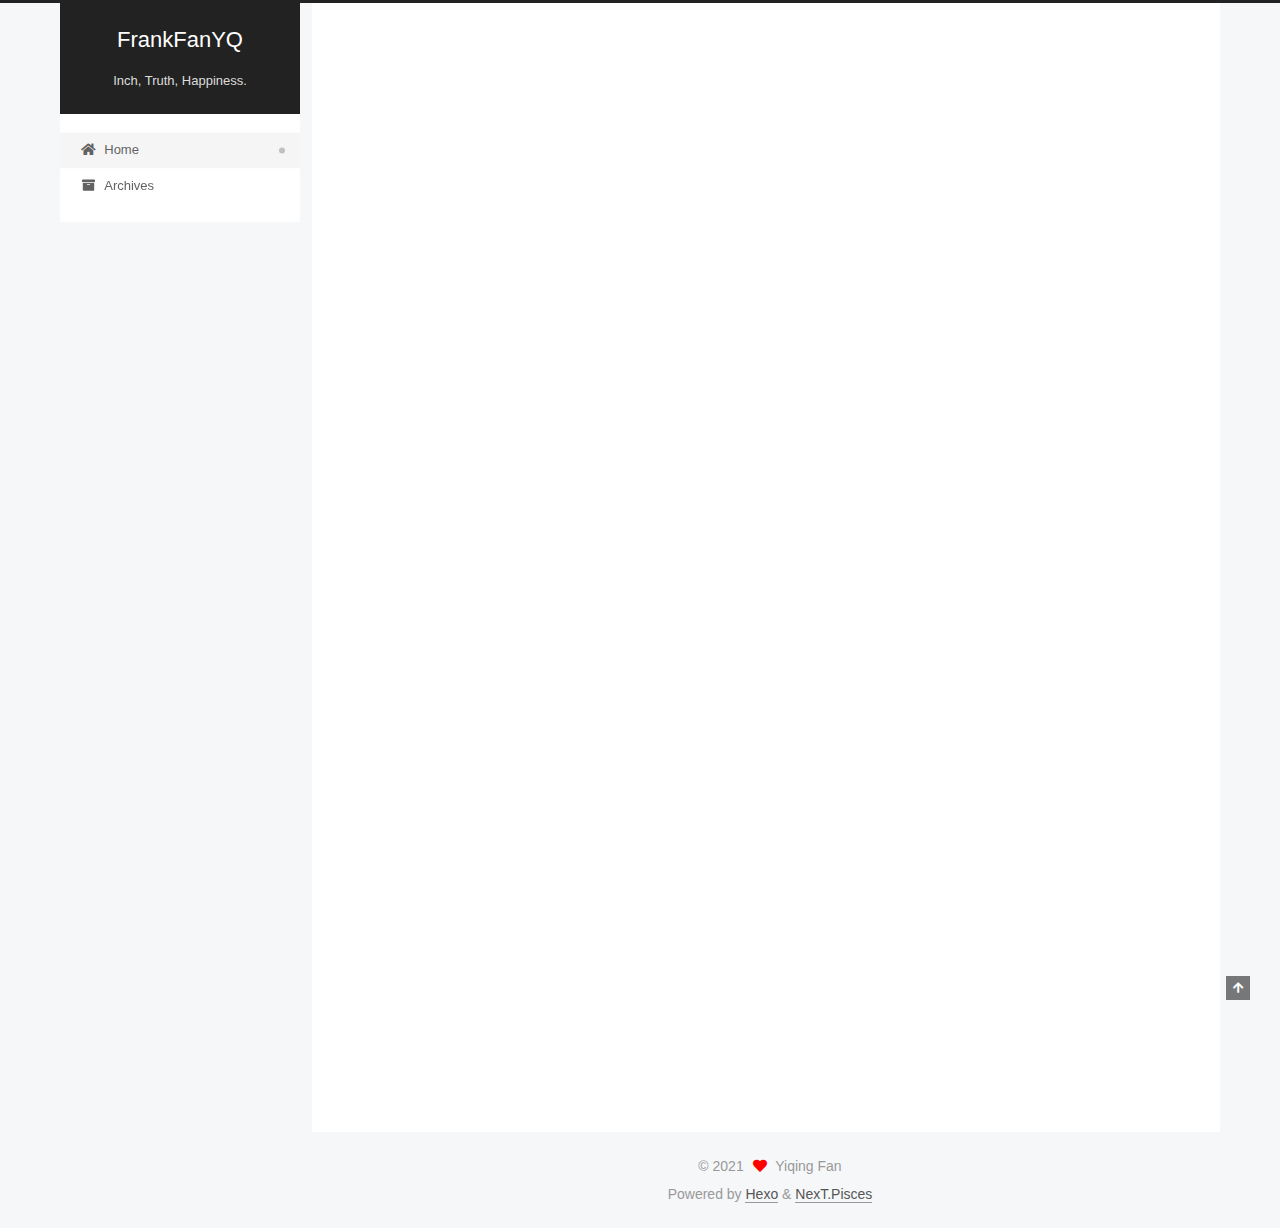
<file: index.html>
<!DOCTYPE html>
<html lang="en">
<head>
  <meta charset="UTF-8">
<meta name="viewport" content="width=device-width, initial-scale=1, maximum-scale=2">
<meta name="theme-color" content="#222">
<meta name="generator" content="Hexo 5.3.0">
  <link rel="apple-touch-icon" sizes="180x180" href="/images/apple-touch-icon-next.png">
  <link rel="icon" type="image/png" sizes="32x32" href="/images/favicon-32x32-next.png">
  <link rel="icon" type="image/png" sizes="16x16" href="/images/favicon-16x16-next.png">
  <link rel="mask-icon" href="/images/logo.svg" color="#222">

<link rel="stylesheet" href="/css/main.css">


<link rel="stylesheet" href="/lib/font-awesome/css/all.min.css">

<script id="hexo-configurations">
    var NexT = window.NexT || {};
    var CONFIG = {"hostname":"frankfanyq.github.io","root":"/","scheme":"Pisces","version":"7.8.0","exturl":false,"sidebar":{"position":"left","display":"post","padding":18,"offset":12,"onmobile":false},"copycode":{"enable":false,"show_result":false,"style":null},"back2top":{"enable":true,"sidebar":false,"scrollpercent":false},"bookmark":{"enable":false,"color":"#222","save":"auto"},"fancybox":false,"mediumzoom":false,"lazyload":false,"pangu":false,"comments":{"style":"tabs","active":null,"storage":true,"lazyload":false,"nav":null},"algolia":{"hits":{"per_page":10},"labels":{"input_placeholder":"Search for Posts","hits_empty":"We didn't find any results for the search: ${query}","hits_stats":"${hits} results found in ${time} ms"}},"localsearch":{"enable":false,"trigger":"auto","top_n_per_article":1,"unescape":false,"preload":false},"motion":{"enable":true,"async":false,"transition":{"post_block":"fadeIn","post_header":"slideDownIn","post_body":"slideDownIn","coll_header":"slideLeftIn","sidebar":"slideUpIn"}}};
  </script>

  <meta name="description" content="ECE Senior @ UM-SJTU JI">
<meta property="og:type" content="website">
<meta property="og:title" content="FrankFanYQ">
<meta property="og:url" content="https://frankfanyq.github.io/index.html">
<meta property="og:site_name" content="FrankFanYQ">
<meta property="og:description" content="ECE Senior @ UM-SJTU JI">
<meta property="og:locale" content="en_US">
<meta property="article:author" content="Yiqing Fan">
<meta name="twitter:card" content="summary">

<link rel="canonical" href="https://frankfanyq.github.io/">


<script id="page-configurations">
  // https://hexo.io/docs/variables.html
  CONFIG.page = {
    sidebar: "",
    isHome : true,
    isPost : false,
    lang   : 'en'
  };
</script>

  <title>FrankFanYQ</title>
  






  <noscript>
  <style>
  .use-motion .brand,
  .use-motion .menu-item,
  .sidebar-inner,
  .use-motion .post-block,
  .use-motion .pagination,
  .use-motion .comments,
  .use-motion .post-header,
  .use-motion .post-body,
  .use-motion .collection-header { opacity: initial; }

  .use-motion .site-title,
  .use-motion .site-subtitle {
    opacity: initial;
    top: initial;
  }

  .use-motion .logo-line-before i { left: initial; }
  .use-motion .logo-line-after i { right: initial; }
  </style>
</noscript>

</head>

<body itemscope itemtype="http://schema.org/WebPage">
  <div class="container use-motion">
    <div class="headband"></div>

    <header class="header" itemscope itemtype="http://schema.org/WPHeader">
      <div class="header-inner"><div class="site-brand-container">
  <div class="site-nav-toggle">
    <div class="toggle" aria-label="Toggle navigation bar">
      <span class="toggle-line toggle-line-first"></span>
      <span class="toggle-line toggle-line-middle"></span>
      <span class="toggle-line toggle-line-last"></span>
    </div>
  </div>

  <div class="site-meta">

    <a href="/" class="brand" rel="start">
      <span class="logo-line-before"><i></i></span>
      <h1 class="site-title">FrankFanYQ</h1>
      <span class="logo-line-after"><i></i></span>
    </a>
      <p class="site-subtitle" itemprop="description">Inch, Truth, Happiness.</p>
  </div>

  <div class="site-nav-right">
    <div class="toggle popup-trigger">
    </div>
  </div>
</div>




<nav class="site-nav">
  <ul id="menu" class="main-menu menu">
        <li class="menu-item menu-item-home">

    <a href="/" rel="section"><i class="fa fa-home fa-fw"></i>Home</a>

  </li>
        <li class="menu-item menu-item-archives">

    <a href="/archives/" rel="section"><i class="fa fa-archive fa-fw"></i>Archives</a>

  </li>
  </ul>
</nav>




</div>
    </header>

    
  <div class="back-to-top">
    <i class="fa fa-arrow-up"></i>
    <span>0%</span>
  </div>


    <main class="main">
      <div class="main-inner">
        <div class="content-wrap">
          

          <div class="content index posts-expand">
            
      
  
  
  <article itemscope itemtype="http://schema.org/Article" class="post-block" lang="en">
    <link itemprop="mainEntityOfPage" href="https://frankfanyq.github.io/2021/02/03/hello-world/">

    <span hidden itemprop="author" itemscope itemtype="http://schema.org/Person">
      <meta itemprop="image" content="/images/avatar.jpg">
      <meta itemprop="name" content="Yiqing Fan">
      <meta itemprop="description" content="ECE Senior @ UM-SJTU JI">
    </span>

    <span hidden itemprop="publisher" itemscope itemtype="http://schema.org/Organization">
      <meta itemprop="name" content="FrankFanYQ">
    </span>
      <header class="post-header">
        <h2 class="post-title" itemprop="name headline">
          
            <a href="/2021/02/03/hello-world/" class="post-title-link" itemprop="url">Hello World</a>
        </h2>

        <div class="post-meta">
            <span class="post-meta-item">
              <span class="post-meta-item-icon">
                <i class="far fa-calendar"></i>
              </span>
              <span class="post-meta-item-text">Posted on</span>

              <time title="Created: 2021-02-03 22:07:03" itemprop="dateCreated datePublished" datetime="2021-02-03T22:07:03+08:00">2021-02-03</time>
            </span>

          

        </div>
      </header>

    
    
    
    <div class="post-body" itemprop="articleBody">

      
          <p>Welcome to <a target="_blank" rel="noopener" href="https://hexo.io/">Hexo</a>! This is your very first post. Check <a target="_blank" rel="noopener" href="https://hexo.io/docs/">documentation</a> for more info. If you get any problems when using Hexo, you can find the answer in <a target="_blank" rel="noopener" href="https://hexo.io/docs/troubleshooting.html">troubleshooting</a> or you can ask me on <a target="_blank" rel="noopener" href="https://github.com/hexojs/hexo/issues">GitHub</a>.</p>
<h2 id="Quick-Start"><a href="#Quick-Start" class="headerlink" title="Quick Start"></a>Quick Start</h2><h3 id="Create-a-new-post"><a href="#Create-a-new-post" class="headerlink" title="Create a new post"></a>Create a new post</h3><figure class="highlight bash"><table><tr><td class="gutter"><pre><span class="line">1</span><br></pre></td><td class="code"><pre><span class="line">$ hexo new <span class="string">&quot;My New Post&quot;</span></span><br></pre></td></tr></table></figure>
<p>More info: <a target="_blank" rel="noopener" href="https://hexo.io/docs/writing.html">Writing</a></p>
<h3 id="Run-server"><a href="#Run-server" class="headerlink" title="Run server"></a>Run server</h3><figure class="highlight bash"><table><tr><td class="gutter"><pre><span class="line">1</span><br></pre></td><td class="code"><pre><span class="line">$ hexo server</span><br></pre></td></tr></table></figure>
<p>More info: <a target="_blank" rel="noopener" href="https://hexo.io/docs/server.html">Server</a></p>
<h3 id="Generate-static-files"><a href="#Generate-static-files" class="headerlink" title="Generate static files"></a>Generate static files</h3><figure class="highlight bash"><table><tr><td class="gutter"><pre><span class="line">1</span><br></pre></td><td class="code"><pre><span class="line">$ hexo generate</span><br></pre></td></tr></table></figure>
<p>More info: <a target="_blank" rel="noopener" href="https://hexo.io/docs/generating.html">Generating</a></p>
<h3 id="Deploy-to-remote-sites"><a href="#Deploy-to-remote-sites" class="headerlink" title="Deploy to remote sites"></a>Deploy to remote sites</h3><figure class="highlight bash"><table><tr><td class="gutter"><pre><span class="line">1</span><br></pre></td><td class="code"><pre><span class="line">$ hexo deploy</span><br></pre></td></tr></table></figure>
<p>More info: <a target="_blank" rel="noopener" href="https://hexo.io/docs/one-command-deployment.html">Deployment</a></p>

      
    </div>

    
    
    
      <footer class="post-footer">
        <div class="post-eof"></div>
      </footer>
  </article>
  
  
  


  



          </div>
          

<script>
  window.addEventListener('tabs:register', () => {
    let { activeClass } = CONFIG.comments;
    if (CONFIG.comments.storage) {
      activeClass = localStorage.getItem('comments_active') || activeClass;
    }
    if (activeClass) {
      let activeTab = document.querySelector(`a[href="#comment-${activeClass}"]`);
      if (activeTab) {
        activeTab.click();
      }
    }
  });
  if (CONFIG.comments.storage) {
    window.addEventListener('tabs:click', event => {
      if (!event.target.matches('.tabs-comment .tab-content .tab-pane')) return;
      let commentClass = event.target.classList[1];
      localStorage.setItem('comments_active', commentClass);
    });
  }
</script>

        </div>
          
  
  <div class="toggle sidebar-toggle">
    <span class="toggle-line toggle-line-first"></span>
    <span class="toggle-line toggle-line-middle"></span>
    <span class="toggle-line toggle-line-last"></span>
  </div>

  <aside class="sidebar">
    <div class="sidebar-inner">

      <ul class="sidebar-nav motion-element">
        <li class="sidebar-nav-toc">
          Table of Contents
        </li>
        <li class="sidebar-nav-overview">
          Overview
        </li>
      </ul>

      <!--noindex-->
      <div class="post-toc-wrap sidebar-panel">
      </div>
      <!--/noindex-->

      <div class="site-overview-wrap sidebar-panel">
        <div class="site-author motion-element" itemprop="author" itemscope itemtype="http://schema.org/Person">
    <img class="site-author-image" itemprop="image" alt="Yiqing Fan"
      src="/images/avatar.jpg">
  <p class="site-author-name" itemprop="name">Yiqing Fan</p>
  <div class="site-description" itemprop="description">ECE Senior @ UM-SJTU JI</div>
</div>
<div class="site-state-wrap motion-element">
  <nav class="site-state">
      <div class="site-state-item site-state-posts">
          <a href="/archives/">
        
          <span class="site-state-item-count">1</span>
          <span class="site-state-item-name">posts</span>
        </a>
      </div>
  </nav>
</div>
  <div class="links-of-author motion-element">
      <span class="links-of-author-item">
        <a href="https://github.com/frankfanyq" title="GitHub → https:&#x2F;&#x2F;github.com&#x2F;frankfanyq" rel="noopener" target="_blank"><i class="fab fa-github fa-fw"></i>GitHub</a>
      </span>
      <span class="links-of-author-item">
        <a href="mailto:fyq990508@sjtu.edu.cn" title="E-Mail → mailto:fyq990508@sjtu.edu.cn" rel="noopener" target="_blank"><i class="fa fa-envelope fa-fw"></i>E-Mail</a>
      </span>
  </div>



      </div>

    </div>
  </aside>
  <div id="sidebar-dimmer"></div>


      </div>
    </main>

    <footer class="footer">
      <div class="footer-inner">
        

        

<div class="copyright">
  
  &copy; 
  <span itemprop="copyrightYear">2021</span>
  <span class="with-love">
    <i class="fa fa-heart"></i>
  </span>
  <span class="author" itemprop="copyrightHolder">Yiqing Fan</span>
</div>
  <div class="powered-by">Powered by <a href="https://hexo.io/" class="theme-link" rel="noopener" target="_blank">Hexo</a> & <a href="https://pisces.theme-next.org/" class="theme-link" rel="noopener" target="_blank">NexT.Pisces</a>
  </div>

        








      </div>
    </footer>
  </div>

  
  <script src="/lib/anime.min.js"></script>
  <script src="/lib/velocity/velocity.min.js"></script>
  <script src="/lib/velocity/velocity.ui.min.js"></script>

<script src="/js/utils.js"></script>

<script src="/js/motion.js"></script>


<script src="/js/schemes/pisces.js"></script>


<script src="/js/next-boot.js"></script>




  















  

  

</body>
</html>
</file>
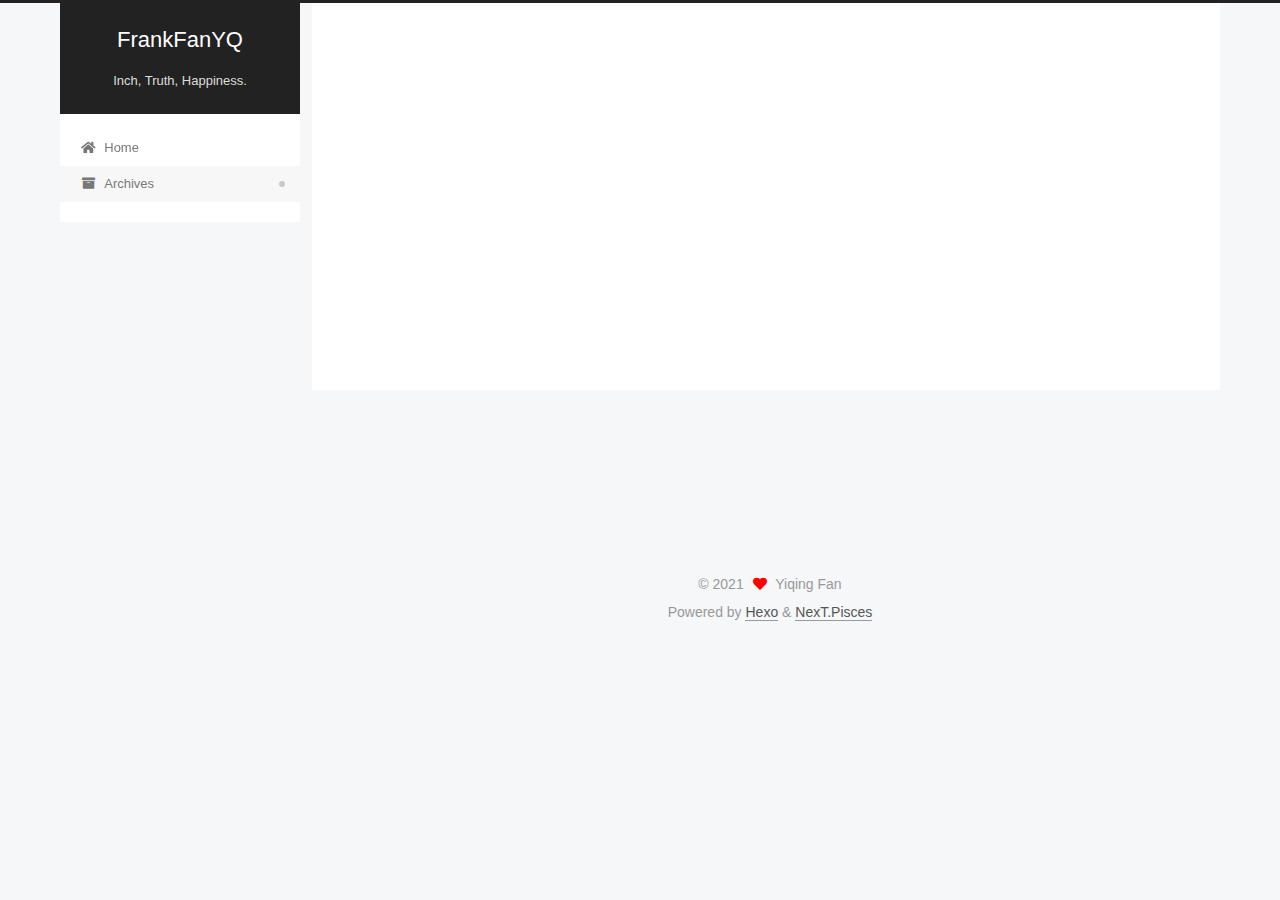
<file: archives/index.html>
<!DOCTYPE html>
<html lang="en">
<head>
  <meta charset="UTF-8">
<meta name="viewport" content="width=device-width, initial-scale=1, maximum-scale=2">
<meta name="theme-color" content="#222">
<meta name="generator" content="Hexo 5.3.0">
  <link rel="apple-touch-icon" sizes="180x180" href="/images/apple-touch-icon-next.png">
  <link rel="icon" type="image/png" sizes="32x32" href="/images/favicon-32x32-next.png">
  <link rel="icon" type="image/png" sizes="16x16" href="/images/favicon-16x16-next.png">
  <link rel="mask-icon" href="/images/logo.svg" color="#222">

<link rel="stylesheet" href="/css/main.css">


<link rel="stylesheet" href="/lib/font-awesome/css/all.min.css">

<script id="hexo-configurations">
    var NexT = window.NexT || {};
    var CONFIG = {"hostname":"frankfanyq.github.io","root":"/","scheme":"Pisces","version":"7.8.0","exturl":false,"sidebar":{"position":"left","display":"post","padding":18,"offset":12,"onmobile":false},"copycode":{"enable":false,"show_result":false,"style":null},"back2top":{"enable":true,"sidebar":false,"scrollpercent":false},"bookmark":{"enable":false,"color":"#222","save":"auto"},"fancybox":false,"mediumzoom":false,"lazyload":false,"pangu":false,"comments":{"style":"tabs","active":null,"storage":true,"lazyload":false,"nav":null},"algolia":{"hits":{"per_page":10},"labels":{"input_placeholder":"Search for Posts","hits_empty":"We didn't find any results for the search: ${query}","hits_stats":"${hits} results found in ${time} ms"}},"localsearch":{"enable":false,"trigger":"auto","top_n_per_article":1,"unescape":false,"preload":false},"motion":{"enable":true,"async":false,"transition":{"post_block":"fadeIn","post_header":"slideDownIn","post_body":"slideDownIn","coll_header":"slideLeftIn","sidebar":"slideUpIn"}}};
  </script>

  <meta name="description" content="ECE Senior @ UM-SJTU JI">
<meta property="og:type" content="website">
<meta property="og:title" content="FrankFanYQ">
<meta property="og:url" content="https://frankfanyq.github.io/archives/index.html">
<meta property="og:site_name" content="FrankFanYQ">
<meta property="og:description" content="ECE Senior @ UM-SJTU JI">
<meta property="og:locale" content="en_US">
<meta property="article:author" content="Yiqing Fan">
<meta name="twitter:card" content="summary">

<link rel="canonical" href="https://frankfanyq.github.io/archives/">


<script id="page-configurations">
  // https://hexo.io/docs/variables.html
  CONFIG.page = {
    sidebar: "",
    isHome : false,
    isPost : false,
    lang   : 'en'
  };
</script>

  <title>Archive | FrankFanYQ</title>
  






  <noscript>
  <style>
  .use-motion .brand,
  .use-motion .menu-item,
  .sidebar-inner,
  .use-motion .post-block,
  .use-motion .pagination,
  .use-motion .comments,
  .use-motion .post-header,
  .use-motion .post-body,
  .use-motion .collection-header { opacity: initial; }

  .use-motion .site-title,
  .use-motion .site-subtitle {
    opacity: initial;
    top: initial;
  }

  .use-motion .logo-line-before i { left: initial; }
  .use-motion .logo-line-after i { right: initial; }
  </style>
</noscript>

</head>

<body itemscope itemtype="http://schema.org/WebPage">
  <div class="container use-motion">
    <div class="headband"></div>

    <header class="header" itemscope itemtype="http://schema.org/WPHeader">
      <div class="header-inner"><div class="site-brand-container">
  <div class="site-nav-toggle">
    <div class="toggle" aria-label="Toggle navigation bar">
      <span class="toggle-line toggle-line-first"></span>
      <span class="toggle-line toggle-line-middle"></span>
      <span class="toggle-line toggle-line-last"></span>
    </div>
  </div>

  <div class="site-meta">

    <a href="/" class="brand" rel="start">
      <span class="logo-line-before"><i></i></span>
      <h1 class="site-title">FrankFanYQ</h1>
      <span class="logo-line-after"><i></i></span>
    </a>
      <p class="site-subtitle" itemprop="description">Inch, Truth, Happiness.</p>
  </div>

  <div class="site-nav-right">
    <div class="toggle popup-trigger">
    </div>
  </div>
</div>




<nav class="site-nav">
  <ul id="menu" class="main-menu menu">
        <li class="menu-item menu-item-home">

    <a href="/" rel="section"><i class="fa fa-home fa-fw"></i>Home</a>

  </li>
        <li class="menu-item menu-item-archives">

    <a href="/archives/" rel="section"><i class="fa fa-archive fa-fw"></i>Archives</a>

  </li>
  </ul>
</nav>




</div>
    </header>

    
  <div class="back-to-top">
    <i class="fa fa-arrow-up"></i>
    <span>0%</span>
  </div>


    <main class="main">
      <div class="main-inner">
        <div class="content-wrap">
          

          <div class="content archive">
            

  
  
  
  <div class="post-block">
    <div class="posts-collapse">
      <div class="collection-title">
        <span class="collection-header">Um..! 1 post. Keep on posting.</span>
      </div>

      
    <div class="collection-year">
      <span class="collection-header">2021</span>
    </div>

  <article itemscope itemtype="http://schema.org/Article">
    <header class="post-header">

      <div class="post-meta">
        <time itemprop="dateCreated"
              datetime="2021-02-03T22:07:03+08:00"
              content="2021-02-03">
          02-03
        </time>
      </div>

      <div class="post-title">
          <a class="post-title-link" href="/2021/02/03/hello-world/" itemprop="url">
            <span itemprop="name">Hello World</span>
          </a>
      </div>

    </header>
  </article>


    </div>
  </div>
  
  
  

  



          </div>
          

<script>
  window.addEventListener('tabs:register', () => {
    let { activeClass } = CONFIG.comments;
    if (CONFIG.comments.storage) {
      activeClass = localStorage.getItem('comments_active') || activeClass;
    }
    if (activeClass) {
      let activeTab = document.querySelector(`a[href="#comment-${activeClass}"]`);
      if (activeTab) {
        activeTab.click();
      }
    }
  });
  if (CONFIG.comments.storage) {
    window.addEventListener('tabs:click', event => {
      if (!event.target.matches('.tabs-comment .tab-content .tab-pane')) return;
      let commentClass = event.target.classList[1];
      localStorage.setItem('comments_active', commentClass);
    });
  }
</script>

        </div>
          
  
  <div class="toggle sidebar-toggle">
    <span class="toggle-line toggle-line-first"></span>
    <span class="toggle-line toggle-line-middle"></span>
    <span class="toggle-line toggle-line-last"></span>
  </div>

  <aside class="sidebar">
    <div class="sidebar-inner">

      <ul class="sidebar-nav motion-element">
        <li class="sidebar-nav-toc">
          Table of Contents
        </li>
        <li class="sidebar-nav-overview">
          Overview
        </li>
      </ul>

      <!--noindex-->
      <div class="post-toc-wrap sidebar-panel">
      </div>
      <!--/noindex-->

      <div class="site-overview-wrap sidebar-panel">
        <div class="site-author motion-element" itemprop="author" itemscope itemtype="http://schema.org/Person">
    <img class="site-author-image" itemprop="image" alt="Yiqing Fan"
      src="/images/avatar.jpg">
  <p class="site-author-name" itemprop="name">Yiqing Fan</p>
  <div class="site-description" itemprop="description">ECE Senior @ UM-SJTU JI</div>
</div>
<div class="site-state-wrap motion-element">
  <nav class="site-state">
      <div class="site-state-item site-state-posts">
          <a href="/archives/">
        
          <span class="site-state-item-count">1</span>
          <span class="site-state-item-name">posts</span>
        </a>
      </div>
  </nav>
</div>
  <div class="links-of-author motion-element">
      <span class="links-of-author-item">
        <a href="https://github.com/frankfanyq" title="GitHub → https:&#x2F;&#x2F;github.com&#x2F;frankfanyq" rel="noopener" target="_blank"><i class="fab fa-github fa-fw"></i>GitHub</a>
      </span>
      <span class="links-of-author-item">
        <a href="mailto:fyq990508@sjtu.edu.cn" title="E-Mail → mailto:fyq990508@sjtu.edu.cn" rel="noopener" target="_blank"><i class="fa fa-envelope fa-fw"></i>E-Mail</a>
      </span>
  </div>



      </div>

    </div>
  </aside>
  <div id="sidebar-dimmer"></div>


      </div>
    </main>

    <footer class="footer">
      <div class="footer-inner">
        

        

<div class="copyright">
  
  &copy; 
  <span itemprop="copyrightYear">2021</span>
  <span class="with-love">
    <i class="fa fa-heart"></i>
  </span>
  <span class="author" itemprop="copyrightHolder">Yiqing Fan</span>
</div>
  <div class="powered-by">Powered by <a href="https://hexo.io/" class="theme-link" rel="noopener" target="_blank">Hexo</a> & <a href="https://pisces.theme-next.org/" class="theme-link" rel="noopener" target="_blank">NexT.Pisces</a>
  </div>

        








      </div>
    </footer>
  </div>

  
  <script src="/lib/anime.min.js"></script>
  <script src="/lib/velocity/velocity.min.js"></script>
  <script src="/lib/velocity/velocity.ui.min.js"></script>

<script src="/js/utils.js"></script>

<script src="/js/motion.js"></script>


<script src="/js/schemes/pisces.js"></script>


<script src="/js/next-boot.js"></script>




  















  

  

</body>
</html>
</file>
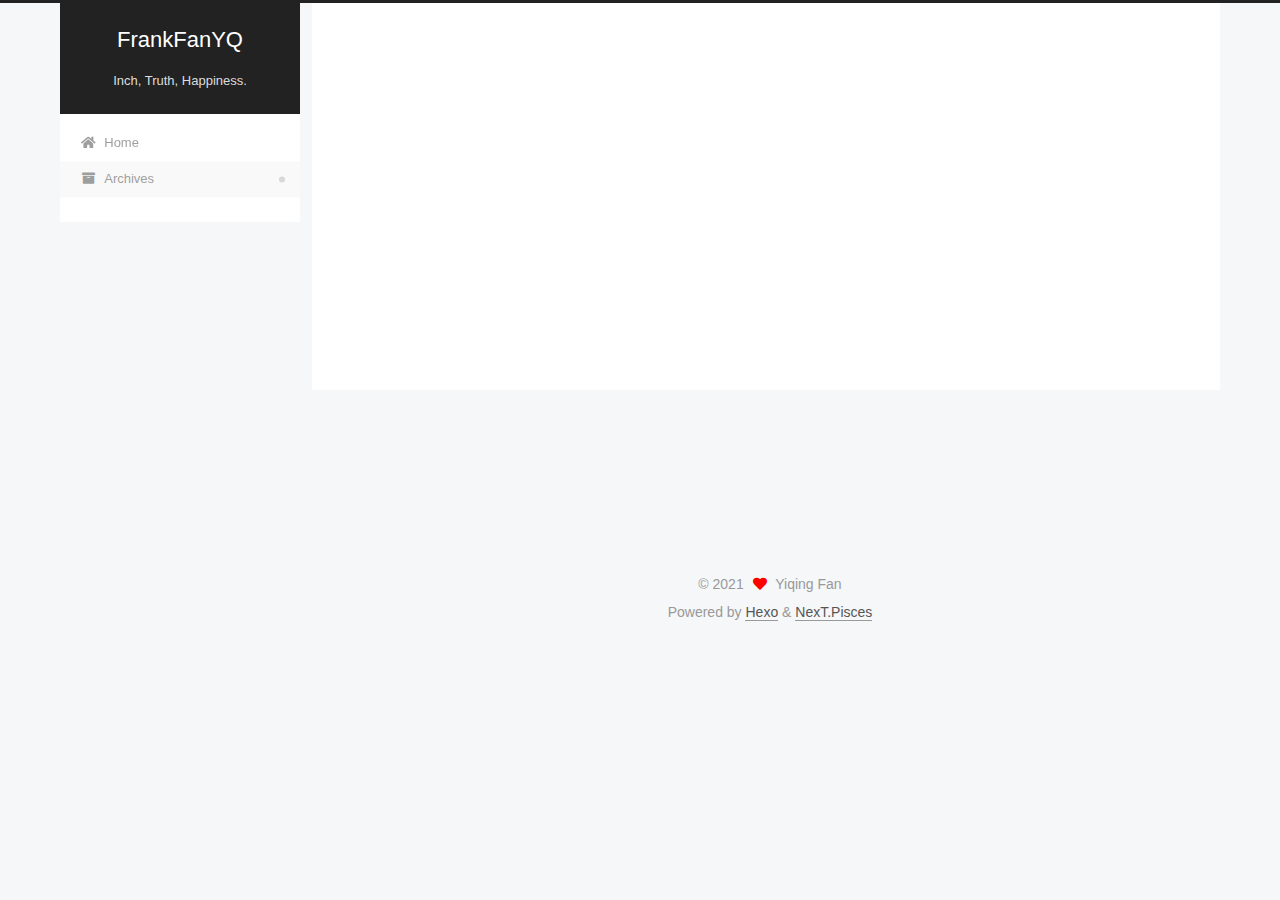
<file: archives/2021/index.html>
<!DOCTYPE html>
<html lang="en">
<head>
  <meta charset="UTF-8">
<meta name="viewport" content="width=device-width, initial-scale=1, maximum-scale=2">
<meta name="theme-color" content="#222">
<meta name="generator" content="Hexo 5.3.0">
  <link rel="apple-touch-icon" sizes="180x180" href="/images/apple-touch-icon-next.png">
  <link rel="icon" type="image/png" sizes="32x32" href="/images/favicon-32x32-next.png">
  <link rel="icon" type="image/png" sizes="16x16" href="/images/favicon-16x16-next.png">
  <link rel="mask-icon" href="/images/logo.svg" color="#222">

<link rel="stylesheet" href="/css/main.css">


<link rel="stylesheet" href="/lib/font-awesome/css/all.min.css">

<script id="hexo-configurations">
    var NexT = window.NexT || {};
    var CONFIG = {"hostname":"frankfanyq.github.io","root":"/","scheme":"Pisces","version":"7.8.0","exturl":false,"sidebar":{"position":"left","display":"post","padding":18,"offset":12,"onmobile":false},"copycode":{"enable":false,"show_result":false,"style":null},"back2top":{"enable":true,"sidebar":false,"scrollpercent":false},"bookmark":{"enable":false,"color":"#222","save":"auto"},"fancybox":false,"mediumzoom":false,"lazyload":false,"pangu":false,"comments":{"style":"tabs","active":null,"storage":true,"lazyload":false,"nav":null},"algolia":{"hits":{"per_page":10},"labels":{"input_placeholder":"Search for Posts","hits_empty":"We didn't find any results for the search: ${query}","hits_stats":"${hits} results found in ${time} ms"}},"localsearch":{"enable":false,"trigger":"auto","top_n_per_article":1,"unescape":false,"preload":false},"motion":{"enable":true,"async":false,"transition":{"post_block":"fadeIn","post_header":"slideDownIn","post_body":"slideDownIn","coll_header":"slideLeftIn","sidebar":"slideUpIn"}}};
  </script>

  <meta name="description" content="ECE Senior @ UM-SJTU JI">
<meta property="og:type" content="website">
<meta property="og:title" content="FrankFanYQ">
<meta property="og:url" content="https://frankfanyq.github.io/archives/2021/index.html">
<meta property="og:site_name" content="FrankFanYQ">
<meta property="og:description" content="ECE Senior @ UM-SJTU JI">
<meta property="og:locale" content="en_US">
<meta property="article:author" content="Yiqing Fan">
<meta name="twitter:card" content="summary">

<link rel="canonical" href="https://frankfanyq.github.io/archives/2021/">


<script id="page-configurations">
  // https://hexo.io/docs/variables.html
  CONFIG.page = {
    sidebar: "",
    isHome : false,
    isPost : false,
    lang   : 'en'
  };
</script>

  <title>Archive | FrankFanYQ</title>
  






  <noscript>
  <style>
  .use-motion .brand,
  .use-motion .menu-item,
  .sidebar-inner,
  .use-motion .post-block,
  .use-motion .pagination,
  .use-motion .comments,
  .use-motion .post-header,
  .use-motion .post-body,
  .use-motion .collection-header { opacity: initial; }

  .use-motion .site-title,
  .use-motion .site-subtitle {
    opacity: initial;
    top: initial;
  }

  .use-motion .logo-line-before i { left: initial; }
  .use-motion .logo-line-after i { right: initial; }
  </style>
</noscript>

</head>

<body itemscope itemtype="http://schema.org/WebPage">
  <div class="container use-motion">
    <div class="headband"></div>

    <header class="header" itemscope itemtype="http://schema.org/WPHeader">
      <div class="header-inner"><div class="site-brand-container">
  <div class="site-nav-toggle">
    <div class="toggle" aria-label="Toggle navigation bar">
      <span class="toggle-line toggle-line-first"></span>
      <span class="toggle-line toggle-line-middle"></span>
      <span class="toggle-line toggle-line-last"></span>
    </div>
  </div>

  <div class="site-meta">

    <a href="/" class="brand" rel="start">
      <span class="logo-line-before"><i></i></span>
      <h1 class="site-title">FrankFanYQ</h1>
      <span class="logo-line-after"><i></i></span>
    </a>
      <p class="site-subtitle" itemprop="description">Inch, Truth, Happiness.</p>
  </div>

  <div class="site-nav-right">
    <div class="toggle popup-trigger">
    </div>
  </div>
</div>




<nav class="site-nav">
  <ul id="menu" class="main-menu menu">
        <li class="menu-item menu-item-home">

    <a href="/" rel="section"><i class="fa fa-home fa-fw"></i>Home</a>

  </li>
        <li class="menu-item menu-item-archives">

    <a href="/archives/" rel="section"><i class="fa fa-archive fa-fw"></i>Archives</a>

  </li>
  </ul>
</nav>




</div>
    </header>

    
  <div class="back-to-top">
    <i class="fa fa-arrow-up"></i>
    <span>0%</span>
  </div>


    <main class="main">
      <div class="main-inner">
        <div class="content-wrap">
          

          <div class="content archive">
            

  
  
  
  <div class="post-block">
    <div class="posts-collapse">
      <div class="collection-title">
        <span class="collection-header">Um..! 1 post. Keep on posting.</span>
      </div>

      
    <div class="collection-year">
      <span class="collection-header">2021</span>
    </div>

  <article itemscope itemtype="http://schema.org/Article">
    <header class="post-header">

      <div class="post-meta">
        <time itemprop="dateCreated"
              datetime="2021-02-03T22:07:03+08:00"
              content="2021-02-03">
          02-03
        </time>
      </div>

      <div class="post-title">
          <a class="post-title-link" href="/2021/02/03/hello-world/" itemprop="url">
            <span itemprop="name">Hello World</span>
          </a>
      </div>

    </header>
  </article>


    </div>
  </div>
  
  
  

  



          </div>
          

<script>
  window.addEventListener('tabs:register', () => {
    let { activeClass } = CONFIG.comments;
    if (CONFIG.comments.storage) {
      activeClass = localStorage.getItem('comments_active') || activeClass;
    }
    if (activeClass) {
      let activeTab = document.querySelector(`a[href="#comment-${activeClass}"]`);
      if (activeTab) {
        activeTab.click();
      }
    }
  });
  if (CONFIG.comments.storage) {
    window.addEventListener('tabs:click', event => {
      if (!event.target.matches('.tabs-comment .tab-content .tab-pane')) return;
      let commentClass = event.target.classList[1];
      localStorage.setItem('comments_active', commentClass);
    });
  }
</script>

        </div>
          
  
  <div class="toggle sidebar-toggle">
    <span class="toggle-line toggle-line-first"></span>
    <span class="toggle-line toggle-line-middle"></span>
    <span class="toggle-line toggle-line-last"></span>
  </div>

  <aside class="sidebar">
    <div class="sidebar-inner">

      <ul class="sidebar-nav motion-element">
        <li class="sidebar-nav-toc">
          Table of Contents
        </li>
        <li class="sidebar-nav-overview">
          Overview
        </li>
      </ul>

      <!--noindex-->
      <div class="post-toc-wrap sidebar-panel">
      </div>
      <!--/noindex-->

      <div class="site-overview-wrap sidebar-panel">
        <div class="site-author motion-element" itemprop="author" itemscope itemtype="http://schema.org/Person">
    <img class="site-author-image" itemprop="image" alt="Yiqing Fan"
      src="/images/avatar.jpg">
  <p class="site-author-name" itemprop="name">Yiqing Fan</p>
  <div class="site-description" itemprop="description">ECE Senior @ UM-SJTU JI</div>
</div>
<div class="site-state-wrap motion-element">
  <nav class="site-state">
      <div class="site-state-item site-state-posts">
          <a href="/archives/">
        
          <span class="site-state-item-count">1</span>
          <span class="site-state-item-name">posts</span>
        </a>
      </div>
  </nav>
</div>
  <div class="links-of-author motion-element">
      <span class="links-of-author-item">
        <a href="https://github.com/frankfanyq" title="GitHub → https:&#x2F;&#x2F;github.com&#x2F;frankfanyq" rel="noopener" target="_blank"><i class="fab fa-github fa-fw"></i>GitHub</a>
      </span>
      <span class="links-of-author-item">
        <a href="mailto:fyq990508@sjtu.edu.cn" title="E-Mail → mailto:fyq990508@sjtu.edu.cn" rel="noopener" target="_blank"><i class="fa fa-envelope fa-fw"></i>E-Mail</a>
      </span>
  </div>



      </div>

    </div>
  </aside>
  <div id="sidebar-dimmer"></div>


      </div>
    </main>

    <footer class="footer">
      <div class="footer-inner">
        

        

<div class="copyright">
  
  &copy; 
  <span itemprop="copyrightYear">2021</span>
  <span class="with-love">
    <i class="fa fa-heart"></i>
  </span>
  <span class="author" itemprop="copyrightHolder">Yiqing Fan</span>
</div>
  <div class="powered-by">Powered by <a href="https://hexo.io/" class="theme-link" rel="noopener" target="_blank">Hexo</a> & <a href="https://pisces.theme-next.org/" class="theme-link" rel="noopener" target="_blank">NexT.Pisces</a>
  </div>

        








      </div>
    </footer>
  </div>

  
  <script src="/lib/anime.min.js"></script>
  <script src="/lib/velocity/velocity.min.js"></script>
  <script src="/lib/velocity/velocity.ui.min.js"></script>

<script src="/js/utils.js"></script>

<script src="/js/motion.js"></script>


<script src="/js/schemes/pisces.js"></script>


<script src="/js/next-boot.js"></script>




  















  

  

</body>
</html>
</file>
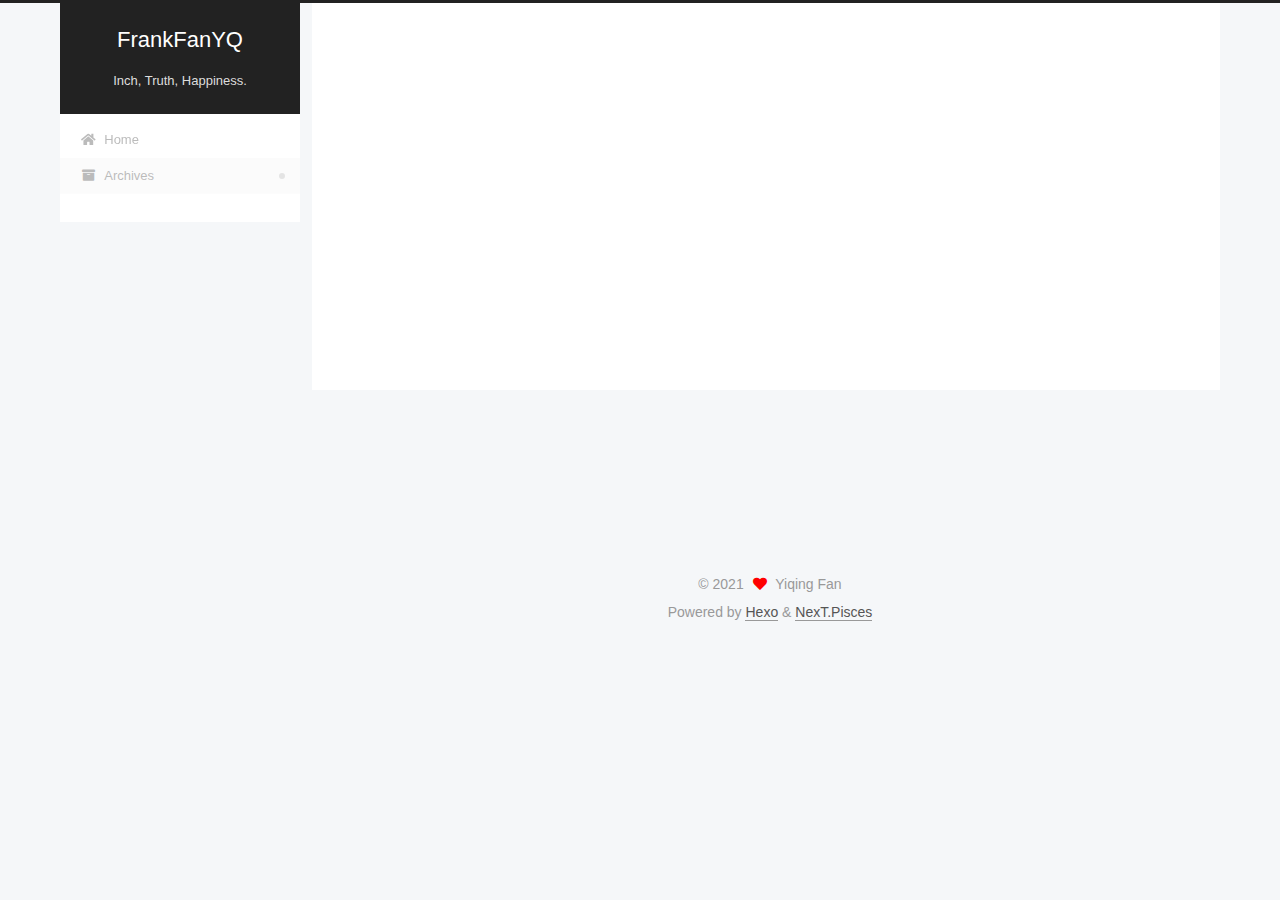
<file: archives/2021/02/index.html>
<!DOCTYPE html>
<html lang="en">
<head>
  <meta charset="UTF-8">
<meta name="viewport" content="width=device-width, initial-scale=1, maximum-scale=2">
<meta name="theme-color" content="#222">
<meta name="generator" content="Hexo 5.3.0">
  <link rel="apple-touch-icon" sizes="180x180" href="/images/apple-touch-icon-next.png">
  <link rel="icon" type="image/png" sizes="32x32" href="/images/favicon-32x32-next.png">
  <link rel="icon" type="image/png" sizes="16x16" href="/images/favicon-16x16-next.png">
  <link rel="mask-icon" href="/images/logo.svg" color="#222">

<link rel="stylesheet" href="/css/main.css">


<link rel="stylesheet" href="/lib/font-awesome/css/all.min.css">

<script id="hexo-configurations">
    var NexT = window.NexT || {};
    var CONFIG = {"hostname":"frankfanyq.github.io","root":"/","scheme":"Pisces","version":"7.8.0","exturl":false,"sidebar":{"position":"left","display":"post","padding":18,"offset":12,"onmobile":false},"copycode":{"enable":false,"show_result":false,"style":null},"back2top":{"enable":true,"sidebar":false,"scrollpercent":false},"bookmark":{"enable":false,"color":"#222","save":"auto"},"fancybox":false,"mediumzoom":false,"lazyload":false,"pangu":false,"comments":{"style":"tabs","active":null,"storage":true,"lazyload":false,"nav":null},"algolia":{"hits":{"per_page":10},"labels":{"input_placeholder":"Search for Posts","hits_empty":"We didn't find any results for the search: ${query}","hits_stats":"${hits} results found in ${time} ms"}},"localsearch":{"enable":false,"trigger":"auto","top_n_per_article":1,"unescape":false,"preload":false},"motion":{"enable":true,"async":false,"transition":{"post_block":"fadeIn","post_header":"slideDownIn","post_body":"slideDownIn","coll_header":"slideLeftIn","sidebar":"slideUpIn"}}};
  </script>

  <meta name="description" content="ECE Senior @ UM-SJTU JI">
<meta property="og:type" content="website">
<meta property="og:title" content="FrankFanYQ">
<meta property="og:url" content="https://frankfanyq.github.io/archives/2021/02/index.html">
<meta property="og:site_name" content="FrankFanYQ">
<meta property="og:description" content="ECE Senior @ UM-SJTU JI">
<meta property="og:locale" content="en_US">
<meta property="article:author" content="Yiqing Fan">
<meta name="twitter:card" content="summary">

<link rel="canonical" href="https://frankfanyq.github.io/archives/2021/02/">


<script id="page-configurations">
  // https://hexo.io/docs/variables.html
  CONFIG.page = {
    sidebar: "",
    isHome : false,
    isPost : false,
    lang   : 'en'
  };
</script>

  <title>Archive | FrankFanYQ</title>
  






  <noscript>
  <style>
  .use-motion .brand,
  .use-motion .menu-item,
  .sidebar-inner,
  .use-motion .post-block,
  .use-motion .pagination,
  .use-motion .comments,
  .use-motion .post-header,
  .use-motion .post-body,
  .use-motion .collection-header { opacity: initial; }

  .use-motion .site-title,
  .use-motion .site-subtitle {
    opacity: initial;
    top: initial;
  }

  .use-motion .logo-line-before i { left: initial; }
  .use-motion .logo-line-after i { right: initial; }
  </style>
</noscript>

</head>

<body itemscope itemtype="http://schema.org/WebPage">
  <div class="container use-motion">
    <div class="headband"></div>

    <header class="header" itemscope itemtype="http://schema.org/WPHeader">
      <div class="header-inner"><div class="site-brand-container">
  <div class="site-nav-toggle">
    <div class="toggle" aria-label="Toggle navigation bar">
      <span class="toggle-line toggle-line-first"></span>
      <span class="toggle-line toggle-line-middle"></span>
      <span class="toggle-line toggle-line-last"></span>
    </div>
  </div>

  <div class="site-meta">

    <a href="/" class="brand" rel="start">
      <span class="logo-line-before"><i></i></span>
      <h1 class="site-title">FrankFanYQ</h1>
      <span class="logo-line-after"><i></i></span>
    </a>
      <p class="site-subtitle" itemprop="description">Inch, Truth, Happiness.</p>
  </div>

  <div class="site-nav-right">
    <div class="toggle popup-trigger">
    </div>
  </div>
</div>




<nav class="site-nav">
  <ul id="menu" class="main-menu menu">
        <li class="menu-item menu-item-home">

    <a href="/" rel="section"><i class="fa fa-home fa-fw"></i>Home</a>

  </li>
        <li class="menu-item menu-item-archives">

    <a href="/archives/" rel="section"><i class="fa fa-archive fa-fw"></i>Archives</a>

  </li>
  </ul>
</nav>




</div>
    </header>

    
  <div class="back-to-top">
    <i class="fa fa-arrow-up"></i>
    <span>0%</span>
  </div>


    <main class="main">
      <div class="main-inner">
        <div class="content-wrap">
          

          <div class="content archive">
            

  
  
  
  <div class="post-block">
    <div class="posts-collapse">
      <div class="collection-title">
        <span class="collection-header">Um..! 1 post. Keep on posting.</span>
      </div>

      
    <div class="collection-year">
      <span class="collection-header">2021</span>
    </div>

  <article itemscope itemtype="http://schema.org/Article">
    <header class="post-header">

      <div class="post-meta">
        <time itemprop="dateCreated"
              datetime="2021-02-03T22:07:03+08:00"
              content="2021-02-03">
          02-03
        </time>
      </div>

      <div class="post-title">
          <a class="post-title-link" href="/2021/02/03/hello-world/" itemprop="url">
            <span itemprop="name">Hello World</span>
          </a>
      </div>

    </header>
  </article>


    </div>
  </div>
  
  
  

  



          </div>
          

<script>
  window.addEventListener('tabs:register', () => {
    let { activeClass } = CONFIG.comments;
    if (CONFIG.comments.storage) {
      activeClass = localStorage.getItem('comments_active') || activeClass;
    }
    if (activeClass) {
      let activeTab = document.querySelector(`a[href="#comment-${activeClass}"]`);
      if (activeTab) {
        activeTab.click();
      }
    }
  });
  if (CONFIG.comments.storage) {
    window.addEventListener('tabs:click', event => {
      if (!event.target.matches('.tabs-comment .tab-content .tab-pane')) return;
      let commentClass = event.target.classList[1];
      localStorage.setItem('comments_active', commentClass);
    });
  }
</script>

        </div>
          
  
  <div class="toggle sidebar-toggle">
    <span class="toggle-line toggle-line-first"></span>
    <span class="toggle-line toggle-line-middle"></span>
    <span class="toggle-line toggle-line-last"></span>
  </div>

  <aside class="sidebar">
    <div class="sidebar-inner">

      <ul class="sidebar-nav motion-element">
        <li class="sidebar-nav-toc">
          Table of Contents
        </li>
        <li class="sidebar-nav-overview">
          Overview
        </li>
      </ul>

      <!--noindex-->
      <div class="post-toc-wrap sidebar-panel">
      </div>
      <!--/noindex-->

      <div class="site-overview-wrap sidebar-panel">
        <div class="site-author motion-element" itemprop="author" itemscope itemtype="http://schema.org/Person">
    <img class="site-author-image" itemprop="image" alt="Yiqing Fan"
      src="/images/avatar.jpg">
  <p class="site-author-name" itemprop="name">Yiqing Fan</p>
  <div class="site-description" itemprop="description">ECE Senior @ UM-SJTU JI</div>
</div>
<div class="site-state-wrap motion-element">
  <nav class="site-state">
      <div class="site-state-item site-state-posts">
          <a href="/archives/">
        
          <span class="site-state-item-count">1</span>
          <span class="site-state-item-name">posts</span>
        </a>
      </div>
  </nav>
</div>
  <div class="links-of-author motion-element">
      <span class="links-of-author-item">
        <a href="https://github.com/frankfanyq" title="GitHub → https:&#x2F;&#x2F;github.com&#x2F;frankfanyq" rel="noopener" target="_blank"><i class="fab fa-github fa-fw"></i>GitHub</a>
      </span>
      <span class="links-of-author-item">
        <a href="mailto:fyq990508@sjtu.edu.cn" title="E-Mail → mailto:fyq990508@sjtu.edu.cn" rel="noopener" target="_blank"><i class="fa fa-envelope fa-fw"></i>E-Mail</a>
      </span>
  </div>



      </div>

    </div>
  </aside>
  <div id="sidebar-dimmer"></div>


      </div>
    </main>

    <footer class="footer">
      <div class="footer-inner">
        

        

<div class="copyright">
  
  &copy; 
  <span itemprop="copyrightYear">2021</span>
  <span class="with-love">
    <i class="fa fa-heart"></i>
  </span>
  <span class="author" itemprop="copyrightHolder">Yiqing Fan</span>
</div>
  <div class="powered-by">Powered by <a href="https://hexo.io/" class="theme-link" rel="noopener" target="_blank">Hexo</a> & <a href="https://pisces.theme-next.org/" class="theme-link" rel="noopener" target="_blank">NexT.Pisces</a>
  </div>

        








      </div>
    </footer>
  </div>

  
  <script src="/lib/anime.min.js"></script>
  <script src="/lib/velocity/velocity.min.js"></script>
  <script src="/lib/velocity/velocity.ui.min.js"></script>

<script src="/js/utils.js"></script>

<script src="/js/motion.js"></script>


<script src="/js/schemes/pisces.js"></script>


<script src="/js/next-boot.js"></script>




  















  

  

</body>
</html>
</file>
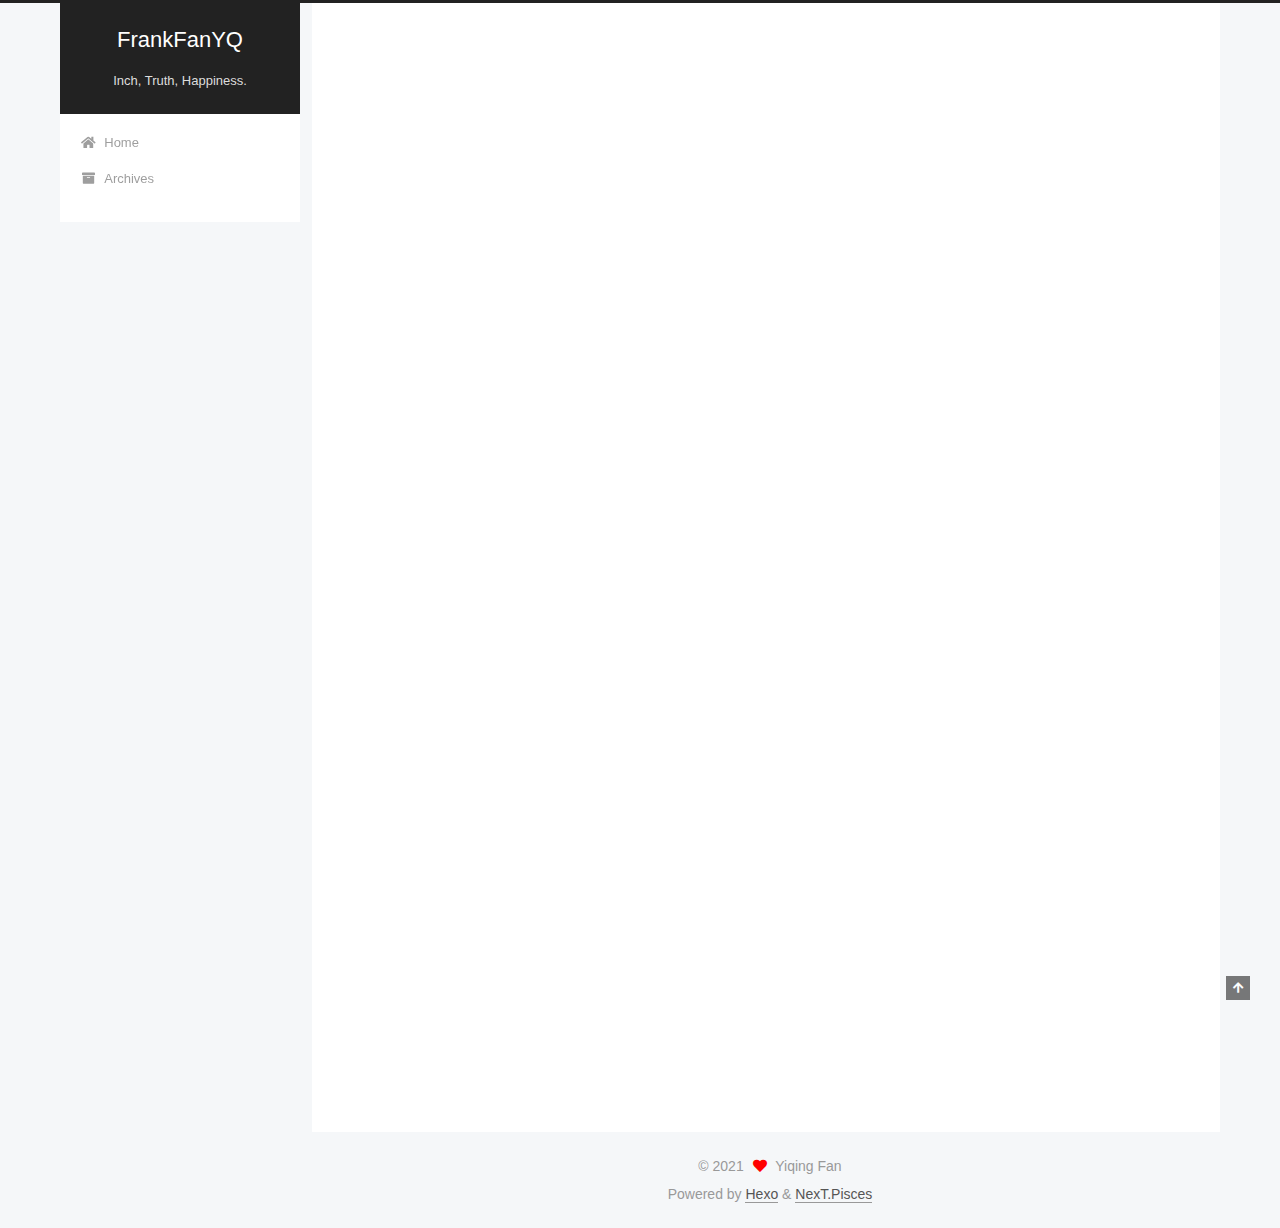
<file: 2021/02/03/hello-world/index.html>
<!DOCTYPE html>
<html lang="en">
<head>
  <meta charset="UTF-8">
<meta name="viewport" content="width=device-width, initial-scale=1, maximum-scale=2">
<meta name="theme-color" content="#222">
<meta name="generator" content="Hexo 5.3.0">
  <link rel="apple-touch-icon" sizes="180x180" href="/images/apple-touch-icon-next.png">
  <link rel="icon" type="image/png" sizes="32x32" href="/images/favicon-32x32-next.png">
  <link rel="icon" type="image/png" sizes="16x16" href="/images/favicon-16x16-next.png">
  <link rel="mask-icon" href="/images/logo.svg" color="#222">

<link rel="stylesheet" href="/css/main.css">


<link rel="stylesheet" href="/lib/font-awesome/css/all.min.css">

<script id="hexo-configurations">
    var NexT = window.NexT || {};
    var CONFIG = {"hostname":"frankfanyq.github.io","root":"/","scheme":"Pisces","version":"7.8.0","exturl":false,"sidebar":{"position":"left","display":"post","padding":18,"offset":12,"onmobile":false},"copycode":{"enable":false,"show_result":false,"style":null},"back2top":{"enable":true,"sidebar":false,"scrollpercent":false},"bookmark":{"enable":false,"color":"#222","save":"auto"},"fancybox":false,"mediumzoom":false,"lazyload":false,"pangu":false,"comments":{"style":"tabs","active":null,"storage":true,"lazyload":false,"nav":null},"algolia":{"hits":{"per_page":10},"labels":{"input_placeholder":"Search for Posts","hits_empty":"We didn't find any results for the search: ${query}","hits_stats":"${hits} results found in ${time} ms"}},"localsearch":{"enable":false,"trigger":"auto","top_n_per_article":1,"unescape":false,"preload":false},"motion":{"enable":true,"async":false,"transition":{"post_block":"fadeIn","post_header":"slideDownIn","post_body":"slideDownIn","coll_header":"slideLeftIn","sidebar":"slideUpIn"}}};
  </script>

  <meta name="description" content="Welcome to Hexo! This is your very first post. Check documentation for more info. If you get any problems when using Hexo, you can find the answer in troubleshooting or you can ask me on GitHub. Quick">
<meta property="og:type" content="article">
<meta property="og:title" content="Hello World">
<meta property="og:url" content="https://frankfanyq.github.io/2021/02/03/hello-world/index.html">
<meta property="og:site_name" content="FrankFanYQ">
<meta property="og:description" content="Welcome to Hexo! This is your very first post. Check documentation for more info. If you get any problems when using Hexo, you can find the answer in troubleshooting or you can ask me on GitHub. Quick">
<meta property="og:locale" content="en_US">
<meta property="article:published_time" content="2021-02-03T14:07:03.012Z">
<meta property="article:modified_time" content="2021-02-03T14:07:03.012Z">
<meta property="article:author" content="Yiqing Fan">
<meta name="twitter:card" content="summary">

<link rel="canonical" href="https://frankfanyq.github.io/2021/02/03/hello-world/">


<script id="page-configurations">
  // https://hexo.io/docs/variables.html
  CONFIG.page = {
    sidebar: "",
    isHome : false,
    isPost : true,
    lang   : 'en'
  };
</script>

  <title>Hello World | FrankFanYQ</title>
  






  <noscript>
  <style>
  .use-motion .brand,
  .use-motion .menu-item,
  .sidebar-inner,
  .use-motion .post-block,
  .use-motion .pagination,
  .use-motion .comments,
  .use-motion .post-header,
  .use-motion .post-body,
  .use-motion .collection-header { opacity: initial; }

  .use-motion .site-title,
  .use-motion .site-subtitle {
    opacity: initial;
    top: initial;
  }

  .use-motion .logo-line-before i { left: initial; }
  .use-motion .logo-line-after i { right: initial; }
  </style>
</noscript>

</head>

<body itemscope itemtype="http://schema.org/WebPage">
  <div class="container use-motion">
    <div class="headband"></div>

    <header class="header" itemscope itemtype="http://schema.org/WPHeader">
      <div class="header-inner"><div class="site-brand-container">
  <div class="site-nav-toggle">
    <div class="toggle" aria-label="Toggle navigation bar">
      <span class="toggle-line toggle-line-first"></span>
      <span class="toggle-line toggle-line-middle"></span>
      <span class="toggle-line toggle-line-last"></span>
    </div>
  </div>

  <div class="site-meta">

    <a href="/" class="brand" rel="start">
      <span class="logo-line-before"><i></i></span>
      <h1 class="site-title">FrankFanYQ</h1>
      <span class="logo-line-after"><i></i></span>
    </a>
      <p class="site-subtitle" itemprop="description">Inch, Truth, Happiness.</p>
  </div>

  <div class="site-nav-right">
    <div class="toggle popup-trigger">
    </div>
  </div>
</div>




<nav class="site-nav">
  <ul id="menu" class="main-menu menu">
        <li class="menu-item menu-item-home">

    <a href="/" rel="section"><i class="fa fa-home fa-fw"></i>Home</a>

  </li>
        <li class="menu-item menu-item-archives">

    <a href="/archives/" rel="section"><i class="fa fa-archive fa-fw"></i>Archives</a>

  </li>
  </ul>
</nav>




</div>
    </header>

    
  <div class="back-to-top">
    <i class="fa fa-arrow-up"></i>
    <span>0%</span>
  </div>


    <main class="main">
      <div class="main-inner">
        <div class="content-wrap">
          

          <div class="content post posts-expand">
            

    
  
  
  <article itemscope itemtype="http://schema.org/Article" class="post-block" lang="en">
    <link itemprop="mainEntityOfPage" href="https://frankfanyq.github.io/2021/02/03/hello-world/">

    <span hidden itemprop="author" itemscope itemtype="http://schema.org/Person">
      <meta itemprop="image" content="/images/avatar.jpg">
      <meta itemprop="name" content="Yiqing Fan">
      <meta itemprop="description" content="ECE Senior @ UM-SJTU JI">
    </span>

    <span hidden itemprop="publisher" itemscope itemtype="http://schema.org/Organization">
      <meta itemprop="name" content="FrankFanYQ">
    </span>
      <header class="post-header">
        <h1 class="post-title" itemprop="name headline">
          Hello World
        </h1>

        <div class="post-meta">
            <span class="post-meta-item">
              <span class="post-meta-item-icon">
                <i class="far fa-calendar"></i>
              </span>
              <span class="post-meta-item-text">Posted on</span>

              <time title="Created: 2021-02-03 22:07:03" itemprop="dateCreated datePublished" datetime="2021-02-03T22:07:03+08:00">2021-02-03</time>
            </span>

          

        </div>
      </header>

    
    
    
    <div class="post-body" itemprop="articleBody">

      
        <p>Welcome to <a target="_blank" rel="noopener" href="https://hexo.io/">Hexo</a>! This is your very first post. Check <a target="_blank" rel="noopener" href="https://hexo.io/docs/">documentation</a> for more info. If you get any problems when using Hexo, you can find the answer in <a target="_blank" rel="noopener" href="https://hexo.io/docs/troubleshooting.html">troubleshooting</a> or you can ask me on <a target="_blank" rel="noopener" href="https://github.com/hexojs/hexo/issues">GitHub</a>.</p>
<h2 id="Quick-Start"><a href="#Quick-Start" class="headerlink" title="Quick Start"></a>Quick Start</h2><h3 id="Create-a-new-post"><a href="#Create-a-new-post" class="headerlink" title="Create a new post"></a>Create a new post</h3><figure class="highlight bash"><table><tr><td class="gutter"><pre><span class="line">1</span><br></pre></td><td class="code"><pre><span class="line">$ hexo new <span class="string">&quot;My New Post&quot;</span></span><br></pre></td></tr></table></figure>
<p>More info: <a target="_blank" rel="noopener" href="https://hexo.io/docs/writing.html">Writing</a></p>
<h3 id="Run-server"><a href="#Run-server" class="headerlink" title="Run server"></a>Run server</h3><figure class="highlight bash"><table><tr><td class="gutter"><pre><span class="line">1</span><br></pre></td><td class="code"><pre><span class="line">$ hexo server</span><br></pre></td></tr></table></figure>
<p>More info: <a target="_blank" rel="noopener" href="https://hexo.io/docs/server.html">Server</a></p>
<h3 id="Generate-static-files"><a href="#Generate-static-files" class="headerlink" title="Generate static files"></a>Generate static files</h3><figure class="highlight bash"><table><tr><td class="gutter"><pre><span class="line">1</span><br></pre></td><td class="code"><pre><span class="line">$ hexo generate</span><br></pre></td></tr></table></figure>
<p>More info: <a target="_blank" rel="noopener" href="https://hexo.io/docs/generating.html">Generating</a></p>
<h3 id="Deploy-to-remote-sites"><a href="#Deploy-to-remote-sites" class="headerlink" title="Deploy to remote sites"></a>Deploy to remote sites</h3><figure class="highlight bash"><table><tr><td class="gutter"><pre><span class="line">1</span><br></pre></td><td class="code"><pre><span class="line">$ hexo deploy</span><br></pre></td></tr></table></figure>
<p>More info: <a target="_blank" rel="noopener" href="https://hexo.io/docs/one-command-deployment.html">Deployment</a></p>

    </div>

    
    
    

      <footer class="post-footer">

        


        
      </footer>
    
  </article>
  
  
  



          </div>
          

<script>
  window.addEventListener('tabs:register', () => {
    let { activeClass } = CONFIG.comments;
    if (CONFIG.comments.storage) {
      activeClass = localStorage.getItem('comments_active') || activeClass;
    }
    if (activeClass) {
      let activeTab = document.querySelector(`a[href="#comment-${activeClass}"]`);
      if (activeTab) {
        activeTab.click();
      }
    }
  });
  if (CONFIG.comments.storage) {
    window.addEventListener('tabs:click', event => {
      if (!event.target.matches('.tabs-comment .tab-content .tab-pane')) return;
      let commentClass = event.target.classList[1];
      localStorage.setItem('comments_active', commentClass);
    });
  }
</script>

        </div>
          
  
  <div class="toggle sidebar-toggle">
    <span class="toggle-line toggle-line-first"></span>
    <span class="toggle-line toggle-line-middle"></span>
    <span class="toggle-line toggle-line-last"></span>
  </div>

  <aside class="sidebar">
    <div class="sidebar-inner">

      <ul class="sidebar-nav motion-element">
        <li class="sidebar-nav-toc">
          Table of Contents
        </li>
        <li class="sidebar-nav-overview">
          Overview
        </li>
      </ul>

      <!--noindex-->
      <div class="post-toc-wrap sidebar-panel">
          <div class="post-toc motion-element"><ol class="nav"><li class="nav-item nav-level-2"><a class="nav-link" href="#Quick-Start"><span class="nav-number">1.</span> <span class="nav-text">Quick Start</span></a><ol class="nav-child"><li class="nav-item nav-level-3"><a class="nav-link" href="#Create-a-new-post"><span class="nav-number">1.1.</span> <span class="nav-text">Create a new post</span></a></li><li class="nav-item nav-level-3"><a class="nav-link" href="#Run-server"><span class="nav-number">1.2.</span> <span class="nav-text">Run server</span></a></li><li class="nav-item nav-level-3"><a class="nav-link" href="#Generate-static-files"><span class="nav-number">1.3.</span> <span class="nav-text">Generate static files</span></a></li><li class="nav-item nav-level-3"><a class="nav-link" href="#Deploy-to-remote-sites"><span class="nav-number">1.4.</span> <span class="nav-text">Deploy to remote sites</span></a></li></ol></li></ol></div>
      </div>
      <!--/noindex-->

      <div class="site-overview-wrap sidebar-panel">
        <div class="site-author motion-element" itemprop="author" itemscope itemtype="http://schema.org/Person">
    <img class="site-author-image" itemprop="image" alt="Yiqing Fan"
      src="/images/avatar.jpg">
  <p class="site-author-name" itemprop="name">Yiqing Fan</p>
  <div class="site-description" itemprop="description">ECE Senior @ UM-SJTU JI</div>
</div>
<div class="site-state-wrap motion-element">
  <nav class="site-state">
      <div class="site-state-item site-state-posts">
          <a href="/archives/">
        
          <span class="site-state-item-count">1</span>
          <span class="site-state-item-name">posts</span>
        </a>
      </div>
  </nav>
</div>
  <div class="links-of-author motion-element">
      <span class="links-of-author-item">
        <a href="https://github.com/frankfanyq" title="GitHub → https:&#x2F;&#x2F;github.com&#x2F;frankfanyq" rel="noopener" target="_blank"><i class="fab fa-github fa-fw"></i>GitHub</a>
      </span>
      <span class="links-of-author-item">
        <a href="mailto:fyq990508@sjtu.edu.cn" title="E-Mail → mailto:fyq990508@sjtu.edu.cn" rel="noopener" target="_blank"><i class="fa fa-envelope fa-fw"></i>E-Mail</a>
      </span>
  </div>



      </div>

    </div>
  </aside>
  <div id="sidebar-dimmer"></div>


      </div>
    </main>

    <footer class="footer">
      <div class="footer-inner">
        

        

<div class="copyright">
  
  &copy; 
  <span itemprop="copyrightYear">2021</span>
  <span class="with-love">
    <i class="fa fa-heart"></i>
  </span>
  <span class="author" itemprop="copyrightHolder">Yiqing Fan</span>
</div>
  <div class="powered-by">Powered by <a href="https://hexo.io/" class="theme-link" rel="noopener" target="_blank">Hexo</a> & <a href="https://pisces.theme-next.org/" class="theme-link" rel="noopener" target="_blank">NexT.Pisces</a>
  </div>

        








      </div>
    </footer>
  </div>

  
  <script src="/lib/anime.min.js"></script>
  <script src="/lib/velocity/velocity.min.js"></script>
  <script src="/lib/velocity/velocity.ui.min.js"></script>

<script src="/js/utils.js"></script>

<script src="/js/motion.js"></script>


<script src="/js/schemes/pisces.js"></script>


<script src="/js/next-boot.js"></script>




  















  

  

</body>
</html>
</file>
<file: css/main.css>
:root {
  --body-bg-color: #f5f7f9;
  --content-bg-color: #fff;
  --card-bg-color: #f5f5f5;
  --text-color: #555;
  --blockquote-color: #666;
  --link-color: #555;
  --link-hover-color: #222;
  --brand-color: #fff;
  --brand-hover-color: #fff;
  --table-row-odd-bg-color: #f9f9f9;
  --table-row-hover-bg-color: #f5f5f5;
  --menu-item-bg-color: #f5f5f5;
  --btn-default-bg: #fff;
  --btn-default-color: #555;
  --btn-default-border-color: #555;
  --btn-default-hover-bg: #222;
  --btn-default-hover-color: #fff;
  --btn-default-hover-border-color: #222;
}
html {
  line-height: 1.15; /* 1 */
  -webkit-text-size-adjust: 100%; /* 2 */
}
body {
  margin: 0;
}
main {
  display: block;
}
h1 {
  font-size: 2em;
  margin: 0.67em 0;
}
hr {
  box-sizing: content-box; /* 1 */
  height: 0; /* 1 */
  overflow: visible; /* 2 */
}
pre {
  font-family: monospace, monospace; /* 1 */
  font-size: 1em; /* 2 */
}
a {
  background: transparent;
}
abbr[title] {
  border-bottom: none; /* 1 */
  text-decoration: underline; /* 2 */
  text-decoration: underline dotted; /* 2 */
}
b,
strong {
  font-weight: bolder;
}
code,
kbd,
samp {
  font-family: monospace, monospace; /* 1 */
  font-size: 1em; /* 2 */
}
small {
  font-size: 80%;
}
sub,
sup {
  font-size: 75%;
  line-height: 0;
  position: relative;
  vertical-align: baseline;
}
sub {
  bottom: -0.25em;
}
sup {
  top: -0.5em;
}
img {
  border-style: none;
}
button,
input,
optgroup,
select,
textarea {
  font-family: inherit; /* 1 */
  font-size: 100%; /* 1 */
  line-height: 1.15; /* 1 */
  margin: 0; /* 2 */
}
button,
input {
/* 1 */
  overflow: visible;
}
button,
select {
/* 1 */
  text-transform: none;
}
button,
[type='button'],
[type='reset'],
[type='submit'] {
  -webkit-appearance: button;
}
button::-moz-focus-inner,
[type='button']::-moz-focus-inner,
[type='reset']::-moz-focus-inner,
[type='submit']::-moz-focus-inner {
  border-style: none;
  padding: 0;
}
button:-moz-focusring,
[type='button']:-moz-focusring,
[type='reset']:-moz-focusring,
[type='submit']:-moz-focusring {
  outline: 1px dotted ButtonText;
}
fieldset {
  padding: 0.35em 0.75em 0.625em;
}
legend {
  box-sizing: border-box; /* 1 */
  color: inherit; /* 2 */
  display: table; /* 1 */
  max-width: 100%; /* 1 */
  padding: 0; /* 3 */
  white-space: normal; /* 1 */
}
progress {
  vertical-align: baseline;
}
textarea {
  overflow: auto;
}
[type='checkbox'],
[type='radio'] {
  box-sizing: border-box; /* 1 */
  padding: 0; /* 2 */
}
[type='number']::-webkit-inner-spin-button,
[type='number']::-webkit-outer-spin-button {
  height: auto;
}
[type='search'] {
  outline-offset: -2px; /* 2 */
  -webkit-appearance: textfield; /* 1 */
}
[type='search']::-webkit-search-decoration {
  -webkit-appearance: none;
}
::-webkit-file-upload-button {
  font: inherit; /* 2 */
  -webkit-appearance: button; /* 1 */
}
details {
  display: block;
}
summary {
  display: list-item;
}
template {
  display: none;
}
[hidden] {
  display: none;
}
::selection {
  background: #262a30;
  color: #eee;
}
html,
body {
  height: 100%;
}
body {
  background: var(--body-bg-color);
  color: var(--text-color);
  font-family: 'Lato', "PingFang SC", "Microsoft YaHei", sans-serif;
  font-size: 1em;
  line-height: 2;
}
@media (max-width: 991px) {
  body {
    padding-left: 0 !important;
    padding-right: 0 !important;
  }
}
h1,
h2,
h3,
h4,
h5,
h6 {
  font-family: 'Lato', "PingFang SC", "Microsoft YaHei", sans-serif;
  font-weight: bold;
  line-height: 1.5;
  margin: 20px 0 15px;
}
h1 {
  font-size: 1.5em;
}
h2 {
  font-size: 1.375em;
}
h3 {
  font-size: 1.25em;
}
h4 {
  font-size: 1.125em;
}
h5 {
  font-size: 1em;
}
h6 {
  font-size: 0.875em;
}
p {
  margin: 0 0 20px 0;
}
a,
span.exturl {
  border-bottom: 1px solid #999;
  color: var(--link-color);
  outline: 0;
  text-decoration: none;
  overflow-wrap: break-word;
  word-wrap: break-word;
  cursor: pointer;
}
a:hover,
span.exturl:hover {
  border-bottom-color: var(--link-hover-color);
  color: var(--link-hover-color);
}
iframe,
img,
video {
  display: block;
  margin-left: auto;
  margin-right: auto;
  max-width: 100%;
}
hr {
  background-image: repeating-linear-gradient(-45deg, #ddd, #ddd 4px, transparent 4px, transparent 8px);
  border: 0;
  height: 3px;
  margin: 40px 0;
}
blockquote {
  border-left: 4px solid #ddd;
  color: var(--blockquote-color);
  margin: 0;
  padding: 0 15px;
}
blockquote cite::before {
  content: '-';
  padding: 0 5px;
}
dt {
  font-weight: bold;
}
dd {
  margin: 0;
  padding: 0;
}
kbd {
  background-color: #f5f5f5;
  background-image: linear-gradient(#eee, #fff, #eee);
  border: 1px solid #ccc;
  border-radius: 0.2em;
  box-shadow: 0.1em 0.1em 0.2em rgba(0,0,0,0.1);
  color: #555;
  font-family: inherit;
  padding: 0.1em 0.3em;
  white-space: nowrap;
}
.table-container {
  overflow: auto;
}
table {
  border-collapse: collapse;
  border-spacing: 0;
  font-size: 0.875em;
  margin: 0 0 20px 0;
  width: 100%;
}
tbody tr:nth-of-type(odd) {
  background: var(--table-row-odd-bg-color);
}
tbody tr:hover {
  background: var(--table-row-hover-bg-color);
}
caption,
th,
td {
  font-weight: normal;
  padding: 8px;
  vertical-align: middle;
}
th,
td {
  border: 1px solid #ddd;
  border-bottom: 3px solid #ddd;
}
th {
  font-weight: 700;
  padding-bottom: 10px;
}
td {
  border-bottom-width: 1px;
}
.btn {
  background: var(--btn-default-bg);
  border: 2px solid var(--btn-default-border-color);
  border-radius: 2px;
  color: var(--btn-default-color);
  display: inline-block;
  font-size: 0.875em;
  line-height: 2;
  padding: 0 20px;
  text-decoration: none;
  transition-property: background-color;
  transition-delay: 0s;
  transition-duration: 0.2s;
  transition-timing-function: ease-in-out;
}
.btn:hover {
  background: var(--btn-default-hover-bg);
  border-color: var(--btn-default-hover-border-color);
  color: var(--btn-default-hover-color);
}
.btn + .btn {
  margin: 0 0 8px 8px;
}
.btn .fa-fw {
  text-align: left;
  width: 1.285714285714286em;
}
.toggle {
  line-height: 0;
}
.toggle .toggle-line {
  background: #fff;
  display: inline-block;
  height: 2px;
  left: 0;
  position: relative;
  top: 0;
  transition: all 0.4s;
  vertical-align: top;
  width: 100%;
}
.toggle .toggle-line:not(:first-child) {
  margin-top: 3px;
}
.toggle.toggle-arrow .toggle-line-first {
  left: 50%;
  top: 2px;
  transform: rotate(45deg);
  width: 50%;
}
.toggle.toggle-arrow .toggle-line-middle {
  left: 2px;
  width: 90%;
}
.toggle.toggle-arrow .toggle-line-last {
  left: 50%;
  top: -2px;
  transform: rotate(-45deg);
  width: 50%;
}
.toggle.toggle-close .toggle-line-first {
  transform: rotate(-45deg);
  top: 5px;
}
.toggle.toggle-close .toggle-line-middle {
  opacity: 0;
}
.toggle.toggle-close .toggle-line-last {
  transform: rotate(45deg);
  top: -5px;
}
.highlight,
pre {
  background: #f7f7f7;
  color: #4d4d4c;
  line-height: 1.6;
  margin: 0 auto 20px;
}
pre,
code {
  font-family: consolas, Menlo, monospace, "PingFang SC", "Microsoft YaHei";
}
code {
  background: #eee;
  border-radius: 3px;
  color: #555;
  padding: 2px 4px;
  overflow-wrap: break-word;
  word-wrap: break-word;
}
.highlight *::selection {
  background: #d6d6d6;
}
.highlight pre {
  border: 0;
  margin: 0;
  padding: 10px 0;
}
.highlight table {
  border: 0;
  margin: 0;
  width: auto;
}
.highlight td {
  border: 0;
  padding: 0;
}
.highlight figcaption {
  background: #eff2f3;
  color: #4d4d4c;
  display: flex;
  font-size: 0.875em;
  justify-content: space-between;
  line-height: 1.2;
  padding: 0.5em;
}
.highlight figcaption a {
  color: #4d4d4c;
}
.highlight figcaption a:hover {
  border-bottom-color: #4d4d4c;
}
.highlight .gutter {
  -moz-user-select: none;
  -ms-user-select: none;
  -webkit-user-select: none;
  user-select: none;
}
.highlight .gutter pre {
  background: #eff2f3;
  color: #869194;
  padding-left: 10px;
  padding-right: 10px;
  text-align: right;
}
.highlight .code pre {
  background: #f7f7f7;
  padding-left: 10px;
  width: 100%;
}
.gist table {
  width: auto;
}
.gist table td {
  border: 0;
}
pre {
  overflow: auto;
  padding: 10px;
}
pre code {
  background: none;
  color: #4d4d4c;
  font-size: 0.875em;
  padding: 0;
  text-shadow: none;
}
pre .deletion {
  background: #fdd;
}
pre .addition {
  background: #dfd;
}
pre .meta {
  color: #eab700;
  -moz-user-select: none;
  -ms-user-select: none;
  -webkit-user-select: none;
  user-select: none;
}
pre .comment {
  color: #8e908c;
}
pre .variable,
pre .attribute,
pre .tag,
pre .name,
pre .regexp,
pre .ruby .constant,
pre .xml .tag .title,
pre .xml .pi,
pre .xml .doctype,
pre .html .doctype,
pre .css .id,
pre .css .class,
pre .css .pseudo {
  color: #c82829;
}
pre .number,
pre .preprocessor,
pre .built_in,
pre .builtin-name,
pre .literal,
pre .params,
pre .constant,
pre .command {
  color: #f5871f;
}
pre .ruby .class .title,
pre .css .rules .attribute,
pre .string,
pre .symbol,
pre .value,
pre .inheritance,
pre .header,
pre .ruby .symbol,
pre .xml .cdata,
pre .special,
pre .formula {
  color: #718c00;
}
pre .title,
pre .css .hexcolor {
  color: #3e999f;
}
pre .function,
pre .python .decorator,
pre .python .title,
pre .ruby .function .title,
pre .ruby .title .keyword,
pre .perl .sub,
pre .javascript .title,
pre .coffeescript .title {
  color: #4271ae;
}
pre .keyword,
pre .javascript .function {
  color: #8959a8;
}
.blockquote-center {
  border-left: none;
  margin: 40px 0;
  padding: 0;
  position: relative;
  text-align: center;
}
.blockquote-center .fa {
  display: block;
  opacity: 0.6;
  position: absolute;
  width: 100%;
}
.blockquote-center .fa-quote-left {
  border-top: 1px solid #ccc;
  text-align: left;
  top: -20px;
}
.blockquote-center .fa-quote-right {
  border-bottom: 1px solid #ccc;
  text-align: right;
  bottom: -20px;
}
.blockquote-center p,
.blockquote-center div {
  text-align: center;
}
.post-body .group-picture img {
  margin: 0 auto;
  padding: 0 3px;
}
.group-picture-row {
  margin-bottom: 6px;
  overflow: hidden;
}
.group-picture-column {
  float: left;
  margin-bottom: 10px;
}
.post-body .label {
  color: #555;
  display: inline;
  padding: 0 2px;
}
.post-body .label.default {
  background: #f0f0f0;
}
.post-body .label.primary {
  background: #efe6f7;
}
.post-body .label.info {
  background: #e5f2f8;
}
.post-body .label.success {
  background: #e7f4e9;
}
.post-body .label.warning {
  background: #fcf6e1;
}
.post-body .label.danger {
  background: #fae8eb;
}
.post-body .tabs {
  margin-bottom: 20px;
}
.post-body .tabs,
.tabs-comment {
  display: block;
  padding-top: 10px;
  position: relative;
}
.post-body .tabs ul.nav-tabs,
.tabs-comment ul.nav-tabs {
  display: flex;
  flex-wrap: wrap;
  margin: 0;
  margin-bottom: -1px;
  padding: 0;
}
@media (max-width: 413px) {
  .post-body .tabs ul.nav-tabs,
  .tabs-comment ul.nav-tabs {
    display: block;
    margin-bottom: 5px;
  }
}
.post-body .tabs ul.nav-tabs li.tab,
.tabs-comment ul.nav-tabs li.tab {
  border-bottom: 1px solid #ddd;
  border-left: 1px solid transparent;
  border-right: 1px solid transparent;
  border-top: 3px solid transparent;
  flex-grow: 1;
  list-style-type: none;
  border-radius: 0 0 0 0;
}
@media (max-width: 413px) {
  .post-body .tabs ul.nav-tabs li.tab,
  .tabs-comment ul.nav-tabs li.tab {
    border-bottom: 1px solid transparent;
    border-left: 3px solid transparent;
    border-right: 1px solid transparent;
    border-top: 1px solid transparent;
  }
}
@media (max-width: 413px) {
  .post-body .tabs ul.nav-tabs li.tab,
  .tabs-comment ul.nav-tabs li.tab {
    border-radius: 0;
  }
}
.post-body .tabs ul.nav-tabs li.tab a,
.tabs-comment ul.nav-tabs li.tab a {
  border-bottom: initial;
  display: block;
  line-height: 1.8;
  outline: 0;
  padding: 0.25em 0.75em;
  text-align: center;
  transition-delay: 0s;
  transition-duration: 0.2s;
  transition-timing-function: ease-out;
}
.post-body .tabs ul.nav-tabs li.tab a i,
.tabs-comment ul.nav-tabs li.tab a i {
  width: 1.285714285714286em;
}
.post-body .tabs ul.nav-tabs li.tab.active,
.tabs-comment ul.nav-tabs li.tab.active {
  border-bottom: 1px solid transparent;
  border-left: 1px solid #ddd;
  border-right: 1px solid #ddd;
  border-top: 3px solid #fc6423;
}
@media (max-width: 413px) {
  .post-body .tabs ul.nav-tabs li.tab.active,
  .tabs-comment ul.nav-tabs li.tab.active {
    border-bottom: 1px solid #ddd;
    border-left: 3px solid #fc6423;
    border-right: 1px solid #ddd;
    border-top: 1px solid #ddd;
  }
}
.post-body .tabs ul.nav-tabs li.tab.active a,
.tabs-comment ul.nav-tabs li.tab.active a {
  color: var(--link-color);
  cursor: default;
}
.post-body .tabs .tab-content .tab-pane,
.tabs-comment .tab-content .tab-pane {
  border: 1px solid #ddd;
  border-top: 0;
  padding: 20px 20px 0 20px;
  border-radius: 0;
}
.post-body .tabs .tab-content .tab-pane:not(.active),
.tabs-comment .tab-content .tab-pane:not(.active) {
  display: none;
}
.post-body .tabs .tab-content .tab-pane.active,
.tabs-comment .tab-content .tab-pane.active {
  display: block;
}
.post-body .tabs .tab-content .tab-pane.active:nth-of-type(1),
.tabs-comment .tab-content .tab-pane.active:nth-of-type(1) {
  border-radius: 0 0 0 0;
}
@media (max-width: 413px) {
  .post-body .tabs .tab-content .tab-pane.active:nth-of-type(1),
  .tabs-comment .tab-content .tab-pane.active:nth-of-type(1) {
    border-radius: 0;
  }
}
.post-body .note {
  border-radius: 3px;
  margin-bottom: 20px;
  padding: 1em;
  position: relative;
  border: 1px solid #eee;
  border-left-width: 5px;
}
.post-body .note h2,
.post-body .note h3,
.post-body .note h4,
.post-body .note h5,
.post-body .note h6 {
  margin-top: 0;
  border-bottom: initial;
  margin-bottom: 0;
  padding-top: 0;
}
.post-body .note p:first-child,
.post-body .note ul:first-child,
.post-body .note ol:first-child,
.post-body .note table:first-child,
.post-body .note pre:first-child,
.post-body .note blockquote:first-child,
.post-body .note img:first-child {
  margin-top: 0;
}
.post-body .note p:last-child,
.post-body .note ul:last-child,
.post-body .note ol:last-child,
.post-body .note table:last-child,
.post-body .note pre:last-child,
.post-body .note blockquote:last-child,
.post-body .note img:last-child {
  margin-bottom: 0;
}
.post-body .note.default {
  border-left-color: #777;
}
.post-body .note.default h2,
.post-body .note.default h3,
.post-body .note.default h4,
.post-body .note.default h5,
.post-body .note.default h6 {
  color: #777;
}
.post-body .note.primary {
  border-left-color: #6f42c1;
}
.post-body .note.primary h2,
.post-body .note.primary h3,
.post-body .note.primary h4,
.post-body .note.primary h5,
.post-body .note.primary h6 {
  color: #6f42c1;
}
.post-body .note.info {
  border-left-color: #428bca;
}
.post-body .note.info h2,
.post-body .note.info h3,
.post-body .note.info h4,
.post-body .note.info h5,
.post-body .note.info h6 {
  color: #428bca;
}
.post-body .note.success {
  border-left-color: #5cb85c;
}
.post-body .note.success h2,
.post-body .note.success h3,
.post-body .note.success h4,
.post-body .note.success h5,
.post-body .note.success h6 {
  color: #5cb85c;
}
.post-body .note.warning {
  border-left-color: #f0ad4e;
}
.post-body .note.warning h2,
.post-body .note.warning h3,
.post-body .note.warning h4,
.post-body .note.warning h5,
.post-body .note.warning h6 {
  color: #f0ad4e;
}
.post-body .note.danger {
  border-left-color: #d9534f;
}
.post-body .note.danger h2,
.post-body .note.danger h3,
.post-body .note.danger h4,
.post-body .note.danger h5,
.post-body .note.danger h6 {
  color: #d9534f;
}
.pagination .prev,
.pagination .next,
.pagination .page-number,
.pagination .space {
  display: inline-block;
  margin: 0 10px;
  padding: 0 11px;
  position: relative;
  top: -1px;
}
@media (max-width: 767px) {
  .pagination .prev,
  .pagination .next,
  .pagination .page-number,
  .pagination .space {
    margin: 0 5px;
  }
}
.pagination {
  border-top: 1px solid #eee;
  margin: 120px 0 0;
  text-align: center;
}
.pagination .prev,
.pagination .next,
.pagination .page-number {
  border-bottom: 0;
  border-top: 1px solid #eee;
  transition-property: border-color;
  transition-delay: 0s;
  transition-duration: 0.2s;
  transition-timing-function: ease-in-out;
}
.pagination .prev:hover,
.pagination .next:hover,
.pagination .page-number:hover {
  border-top-color: #222;
}
.pagination .space {
  margin: 0;
  padding: 0;
}
.pagination .prev {
  margin-left: 0;
}
.pagination .next {
  margin-right: 0;
}
.pagination .page-number.current {
  background: #ccc;
  border-top-color: #ccc;
  color: #fff;
}
@media (max-width: 767px) {
  .pagination {
    border-top: none;
  }
  .pagination .prev,
  .pagination .next,
  .pagination .page-number {
    border-bottom: 1px solid #eee;
    border-top: 0;
    margin-bottom: 10px;
    padding: 0 10px;
  }
  .pagination .prev:hover,
  .pagination .next:hover,
  .pagination .page-number:hover {
    border-bottom-color: #222;
  }
}
.comments {
  margin-top: 60px;
  overflow: hidden;
}
.comment-button-group {
  display: flex;
  flex-wrap: wrap-reverse;
  justify-content: center;
  margin: 1em 0;
}
.comment-button-group .comment-button {
  margin: 0.1em 0.2em;
}
.comment-button-group .comment-button.active {
  background: var(--btn-default-hover-bg);
  border-color: var(--btn-default-hover-border-color);
  color: var(--btn-default-hover-color);
}
.comment-position {
  display: none;
}
.comment-position.active {
  display: block;
}
.tabs-comment {
  background: var(--content-bg-color);
  margin-top: 4em;
  padding-top: 0;
}
.tabs-comment .comments {
  border: 0;
  box-shadow: none;
  margin-top: 0;
  padding-top: 0;
}
.container {
  min-height: 100%;
  position: relative;
}
.main-inner {
  margin: 0 auto;
  width: calc(100% - 20px);
}
@media (min-width: 1200px) {
  .main-inner {
    width: 1160px;
  }
}
@media (min-width: 1600px) {
  .main-inner {
    width: 73%;
  }
}
@media (max-width: 767px) {
  .content-wrap {
    padding: 0 20px;
  }
}
.header {
  background: transparent;
}
.header-inner {
  margin: 0 auto;
  width: calc(100% - 20px);
}
@media (min-width: 1200px) {
  .header-inner {
    width: 1160px;
  }
}
@media (min-width: 1600px) {
  .header-inner {
    width: 73%;
  }
}
.site-brand-container {
  display: flex;
  flex-shrink: 0;
  padding: 0 10px;
}
.headband {
  background: #222;
  height: 3px;
}
.site-meta {
  flex-grow: 1;
  text-align: center;
}
@media (max-width: 767px) {
  .site-meta {
    text-align: center;
  }
}
.brand {
  border-bottom: none;
  color: var(--brand-color);
  display: inline-block;
  line-height: 1.375em;
  padding: 0 40px;
  position: relative;
}
.brand:hover {
  color: var(--brand-hover-color);
}
.site-title {
  font-family: 'Lato', "PingFang SC", "Microsoft YaHei", sans-serif;
  font-size: 1.375em;
  font-weight: normal;
  margin: 0;
}
.site-subtitle {
  color: #ddd;
  font-size: 0.8125em;
  margin: 10px 0;
}
.use-motion .brand {
  opacity: 0;
}
.use-motion .site-title,
.use-motion .site-subtitle,
.use-motion .custom-logo-image {
  opacity: 0;
  position: relative;
  top: -10px;
}
.site-nav-toggle,
.site-nav-right {
  display: none;
}
@media (max-width: 767px) {
  .site-nav-toggle,
  .site-nav-right {
    display: flex;
    flex-direction: column;
    justify-content: center;
  }
}
.site-nav-toggle .toggle,
.site-nav-right .toggle {
  color: var(--text-color);
  padding: 10px;
  width: 22px;
}
.site-nav-toggle .toggle .toggle-line,
.site-nav-right .toggle .toggle-line {
  background: var(--text-color);
  border-radius: 1px;
}
.site-nav {
  display: block;
}
@media (max-width: 767px) {
  .site-nav {
    clear: both;
    display: none;
  }
}
.site-nav.site-nav-on {
  display: block;
}
.menu {
  margin-top: 20px;
  padding-left: 0;
  text-align: center;
}
.menu-item {
  display: inline-block;
  list-style: none;
  margin: 0 10px;
}
@media (max-width: 767px) {
  .menu-item {
    display: block;
    margin-top: 10px;
  }
  .menu-item.menu-item-search {
    display: none;
  }
}
.menu-item a,
.menu-item span.exturl {
  border-bottom: 0;
  display: block;
  font-size: 0.8125em;
  transition-property: border-color;
  transition-delay: 0s;
  transition-duration: 0.2s;
  transition-timing-function: ease-in-out;
}
@media (hover: none) {
  .menu-item a:hover,
  .menu-item span.exturl:hover {
    border-bottom-color: transparent !important;
  }
}
.menu-item .fa,
.menu-item .fab,
.menu-item .far,
.menu-item .fas {
  margin-right: 8px;
}
.menu-item .badge {
  display: inline-block;
  font-weight: bold;
  line-height: 1;
  margin-left: 0.35em;
  margin-top: 0.35em;
  text-align: center;
  white-space: nowrap;
}
@media (max-width: 767px) {
  .menu-item .badge {
    float: right;
    margin-left: 0;
  }
}
.menu-item-active a,
.menu .menu-item a:hover,
.menu .menu-item span.exturl:hover {
  background: var(--menu-item-bg-color);
}
.use-motion .menu-item {
  opacity: 0;
}
.sidebar {
  background: #222;
  bottom: 0;
  box-shadow: inset 0 2px 6px #000;
  position: fixed;
  top: 0;
}
@media (max-width: 991px) {
  .sidebar {
    display: none;
  }
}
.sidebar-inner {
  color: #999;
  padding: 18px 10px;
  text-align: center;
}
.cc-license {
  margin-top: 10px;
  text-align: center;
}
.cc-license .cc-opacity {
  border-bottom: none;
  opacity: 0.7;
}
.cc-license .cc-opacity:hover {
  opacity: 0.9;
}
.cc-license img {
  display: inline-block;
}
.site-author-image {
  border: 1px solid #eee;
  display: block;
  margin: 0 auto;
  max-width: 120px;
  padding: 2px;
  border-radius: 50%;
}
.site-author-name {
  color: var(--text-color);
  font-weight: 600;
  margin: 0;
  text-align: center;
}
.site-description {
  color: #999;
  font-size: 0.8125em;
  margin-top: 0;
  text-align: center;
}
.links-of-author {
  margin-top: 15px;
}
.links-of-author a,
.links-of-author span.exturl {
  border-bottom-color: #555;
  display: inline-block;
  font-size: 0.8125em;
  margin-bottom: 10px;
  margin-right: 10px;
  vertical-align: middle;
}
.links-of-author a::before,
.links-of-author span.exturl::before {
  background: #823cff;
  border-radius: 50%;
  content: ' ';
  display: inline-block;
  height: 4px;
  margin-right: 3px;
  vertical-align: middle;
  width: 4px;
}
.sidebar-button {
  margin-top: 15px;
}
.sidebar-button a {
  border: 1px solid #fc6423;
  border-radius: 4px;
  color: #fc6423;
  display: inline-block;
  padding: 0 15px;
}
.sidebar-button a .fa,
.sidebar-button a .fab,
.sidebar-button a .far,
.sidebar-button a .fas {
  margin-right: 5px;
}
.sidebar-button a:hover {
  background: #fc6423;
  border: 1px solid #fc6423;
  color: #fff;
}
.sidebar-button a:hover .fa,
.sidebar-button a:hover .fab,
.sidebar-button a:hover .far,
.sidebar-button a:hover .fas {
  color: #fff;
}
.links-of-blogroll {
  font-size: 0.8125em;
  margin-top: 10px;
}
.links-of-blogroll-title {
  font-size: 0.875em;
  font-weight: 600;
  margin-top: 0;
}
.links-of-blogroll-list {
  list-style: none;
  margin: 0;
  padding: 0;
}
#sidebar-dimmer {
  display: none;
}
@media (max-width: 767px) {
  #sidebar-dimmer {
    background: #000;
    display: block;
    height: 100%;
    left: 100%;
    opacity: 0;
    position: fixed;
    top: 0;
    width: 100%;
    z-index: 1100;
  }
  .sidebar-active + #sidebar-dimmer {
    opacity: 0.7;
    transform: translateX(-100%);
    transition: opacity 0.5s;
  }
}
.sidebar-nav {
  margin: 0;
  padding-bottom: 20px;
  padding-left: 0;
}
.sidebar-nav li {
  border-bottom: 1px solid transparent;
  color: var(--text-color);
  cursor: pointer;
  display: inline-block;
  font-size: 0.875em;
}
.sidebar-nav li.sidebar-nav-overview {
  margin-left: 10px;
}
.sidebar-nav li:hover {
  color: #fc6423;
}
.sidebar-nav .sidebar-nav-active {
  border-bottom-color: #fc6423;
  color: #fc6423;
}
.sidebar-nav .sidebar-nav-active:hover {
  color: #fc6423;
}
.sidebar-panel {
  display: none;
  overflow-x: hidden;
  overflow-y: auto;
}
.sidebar-panel-active {
  display: block;
}
.sidebar-toggle {
  background: #222;
  bottom: 45px;
  cursor: pointer;
  height: 14px;
  left: 30px;
  padding: 5px;
  position: fixed;
  width: 14px;
  z-index: 1300;
}
@media (max-width: 991px) {
  .sidebar-toggle {
    left: 20px;
    opacity: 0.8;
    display: none;
  }
}
.sidebar-toggle:hover .toggle-line {
  background: #fc6423;
}
.post-toc {
  font-size: 0.875em;
}
.post-toc ol {
  list-style: none;
  margin: 0;
  padding: 0 2px 5px 10px;
  text-align: left;
}
.post-toc ol > ol {
  padding-left: 0;
}
.post-toc ol a {
  transition-property: all;
  transition-delay: 0s;
  transition-duration: 0.2s;
  transition-timing-function: ease-in-out;
}
.post-toc .nav-item {
  line-height: 1.8;
  overflow: hidden;
  text-overflow: ellipsis;
  white-space: nowrap;
}
.post-toc .nav .nav-child {
  display: none;
}
.post-toc .nav .active > .nav-child {
  display: block;
}
.post-toc .nav .active-current > .nav-child {
  display: block;
}
.post-toc .nav .active-current > .nav-child > .nav-item {
  display: block;
}
.post-toc .nav .active > a {
  border-bottom-color: #fc6423;
  color: #fc6423;
}
.post-toc .nav .active-current > a {
  color: #fc6423;
}
.post-toc .nav .active-current > a:hover {
  color: #fc6423;
}
.site-state {
  display: flex;
  justify-content: center;
  line-height: 1.4;
  margin-top: 10px;
  overflow: hidden;
  text-align: center;
  white-space: nowrap;
}
.site-state-item {
  padding: 0 15px;
}
.site-state-item:not(:first-child) {
  border-left: 1px solid #eee;
}
.site-state-item a {
  border-bottom: none;
}
.site-state-item-count {
  display: block;
  font-size: 1em;
  font-weight: 600;
  text-align: center;
}
.site-state-item-name {
  color: #999;
  font-size: 0.8125em;
}
.footer {
  color: #999;
  font-size: 0.875em;
  padding: 20px 0;
}
.footer.footer-fixed {
  bottom: 0;
  left: 0;
  position: absolute;
  right: 0;
}
.footer-inner {
  box-sizing: border-box;
  margin: 0 auto;
  text-align: center;
  width: calc(100% - 20px);
}
@media (min-width: 1200px) {
  .footer-inner {
    width: 1160px;
  }
}
@media (min-width: 1600px) {
  .footer-inner {
    width: 73%;
  }
}
.languages {
  display: inline-block;
  font-size: 1.125em;
  position: relative;
}
.languages .lang-select-label span {
  margin: 0 0.5em;
}
.languages .lang-select {
  height: 100%;
  left: 0;
  opacity: 0;
  position: absolute;
  top: 0;
  width: 100%;
}
.with-love {
  color: #ff0000;
  display: inline-block;
  margin: 0 5px;
}
.powered-by,
.theme-info {
  display: inline-block;
}
@-moz-keyframes iconAnimate {
  0%, 100% {
    transform: scale(1);
  }
  10%, 30% {
    transform: scale(0.9);
  }
  20%, 40%, 60%, 80% {
    transform: scale(1.1);
  }
  50%, 70% {
    transform: scale(1.1);
  }
}
@-webkit-keyframes iconAnimate {
  0%, 100% {
    transform: scale(1);
  }
  10%, 30% {
    transform: scale(0.9);
  }
  20%, 40%, 60%, 80% {
    transform: scale(1.1);
  }
  50%, 70% {
    transform: scale(1.1);
  }
}
@-o-keyframes iconAnimate {
  0%, 100% {
    transform: scale(1);
  }
  10%, 30% {
    transform: scale(0.9);
  }
  20%, 40%, 60%, 80% {
    transform: scale(1.1);
  }
  50%, 70% {
    transform: scale(1.1);
  }
}
@keyframes iconAnimate {
  0%, 100% {
    transform: scale(1);
  }
  10%, 30% {
    transform: scale(0.9);
  }
  20%, 40%, 60%, 80% {
    transform: scale(1.1);
  }
  50%, 70% {
    transform: scale(1.1);
  }
}
.back-to-top {
  font-size: 12px;
  text-align: center;
  transition-delay: 0s;
  transition-duration: 0.2s;
  transition-timing-function: ease-in-out;
}
.back-to-top {
  background: #222;
  bottom: -100px;
  box-sizing: border-box;
  color: #fff;
  cursor: pointer;
  left: 30px;
  opacity: 0.6;
  padding: 0 6px;
  position: fixed;
  transition-property: bottom;
  z-index: 1300;
  width: 24px;
}
.back-to-top span {
  display: none;
}
.back-to-top:hover {
  color: #fc6423;
}
.back-to-top.back-to-top-on {
  bottom: 30px;
}
@media (max-width: 991px) {
  .back-to-top {
    left: 20px;
    opacity: 0.8;
  }
}
.post-body {
  font-family: 'Lato', "PingFang SC", "Microsoft YaHei", sans-serif;
  overflow-wrap: break-word;
  word-wrap: break-word;
}
@media (min-width: 1200px) {
  .post-body {
    font-size: 1.125em;
  }
}
.post-body .exturl .fa {
  font-size: 0.875em;
  margin-left: 4px;
}
.post-body .image-caption,
.post-body .figure .caption {
  color: #999;
  font-size: 0.875em;
  font-weight: bold;
  line-height: 1;
  margin: -20px auto 15px;
  text-align: center;
}
.post-sticky-flag {
  display: inline-block;
  transform: rotate(30deg);
}
.post-button {
  margin-top: 40px;
  text-align: center;
}
.use-motion .post-block,
.use-motion .pagination,
.use-motion .comments {
  opacity: 0;
}
.use-motion .post-header {
  opacity: 0;
}
.use-motion .post-body {
  opacity: 0;
}
.use-motion .collection-header {
  opacity: 0;
}
.posts-collapse {
  margin-left: 35px;
  position: relative;
}
@media (max-width: 767px) {
  .posts-collapse {
    margin-left: 0px;
    margin-right: 0px;
  }
}
.posts-collapse .collection-title {
  font-size: 1.125em;
  position: relative;
}
.posts-collapse .collection-title::before {
  background: #999;
  border: 1px solid #fff;
  border-radius: 50%;
  content: ' ';
  height: 10px;
  left: 0;
  margin-left: -6px;
  margin-top: -4px;
  position: absolute;
  top: 50%;
  width: 10px;
}
.posts-collapse .collection-year {
  font-size: 1.5em;
  font-weight: bold;
  margin: 60px 0;
  position: relative;
}
.posts-collapse .collection-year::before {
  background: #bbb;
  border-radius: 50%;
  content: ' ';
  height: 8px;
  left: 0;
  margin-left: -4px;
  margin-top: -4px;
  position: absolute;
  top: 50%;
  width: 8px;
}
.posts-collapse .collection-header {
  display: block;
  margin: 0 0 0 20px;
}
.posts-collapse .collection-header small {
  color: #bbb;
  margin-left: 5px;
}
.posts-collapse .post-header {
  border-bottom: 1px dashed #ccc;
  margin: 30px 0;
  padding-left: 15px;
  position: relative;
  transition-property: border;
  transition-delay: 0s;
  transition-duration: 0.2s;
  transition-timing-function: ease-in-out;
}
.posts-collapse .post-header::before {
  background: #bbb;
  border: 1px solid #fff;
  border-radius: 50%;
  content: ' ';
  height: 6px;
  left: 0;
  margin-left: -4px;
  position: absolute;
  top: 0.75em;
  transition-property: background;
  width: 6px;
  transition-delay: 0s;
  transition-duration: 0.2s;
  transition-timing-function: ease-in-out;
}
.posts-collapse .post-header:hover {
  border-bottom-color: #666;
}
.posts-collapse .post-header:hover::before {
  background: #222;
}
.posts-collapse .post-meta {
  display: inline;
  font-size: 0.75em;
  margin-right: 10px;
}
.posts-collapse .post-title {
  display: inline;
}
.posts-collapse .post-title a,
.posts-collapse .post-title span.exturl {
  border-bottom: none;
  color: var(--link-color);
}
.posts-collapse .post-title .fa-external-link-alt {
  font-size: 0.875em;
  margin-left: 5px;
}
.posts-collapse::before {
  background: #f5f5f5;
  content: ' ';
  height: 100%;
  left: 0;
  margin-left: -2px;
  position: absolute;
  top: 1.25em;
  width: 4px;
}
.post-eof {
  background: #ccc;
  height: 1px;
  margin: 80px auto 60px;
  text-align: center;
  width: 8%;
}
.post-block:last-of-type .post-eof {
  display: none;
}
.content {
  padding-top: 40px;
}
@media (min-width: 992px) {
  .post-body {
    text-align: justify;
  }
}
@media (max-width: 991px) {
  .post-body {
    text-align: justify;
  }
}
.post-body h1,
.post-body h2,
.post-body h3,
.post-body h4,
.post-body h5,
.post-body h6 {
  padding-top: 10px;
}
.post-body h1 .header-anchor,
.post-body h2 .header-anchor,
.post-body h3 .header-anchor,
.post-body h4 .header-anchor,
.post-body h5 .header-anchor,
.post-body h6 .header-anchor {
  border-bottom-style: none;
  color: #ccc;
  float: right;
  margin-left: 10px;
  visibility: hidden;
}
.post-body h1 .header-anchor:hover,
.post-body h2 .header-anchor:hover,
.post-body h3 .header-anchor:hover,
.post-body h4 .header-anchor:hover,
.post-body h5 .header-anchor:hover,
.post-body h6 .header-anchor:hover {
  color: inherit;
}
.post-body h1:hover .header-anchor,
.post-body h2:hover .header-anchor,
.post-body h3:hover .header-anchor,
.post-body h4:hover .header-anchor,
.post-body h5:hover .header-anchor,
.post-body h6:hover .header-anchor {
  visibility: visible;
}
.post-body iframe,
.post-body img,
.post-body video {
  margin-bottom: 20px;
}
.post-body .video-container {
  height: 0;
  margin-bottom: 20px;
  overflow: hidden;
  padding-top: 75%;
  position: relative;
  width: 100%;
}
.post-body .video-container iframe,
.post-body .video-container object,
.post-body .video-container embed {
  height: 100%;
  left: 0;
  margin: 0;
  position: absolute;
  top: 0;
  width: 100%;
}
.post-gallery {
  align-items: center;
  display: grid;
  grid-gap: 10px;
  grid-template-columns: 1fr 1fr 1fr;
  margin-bottom: 20px;
}
@media (max-width: 767px) {
  .post-gallery {
    grid-template-columns: 1fr 1fr;
  }
}
.post-gallery a {
  border: 0;
}
.post-gallery img {
  margin: 0;
}
.posts-expand .post-header {
  font-size: 1.125em;
}
.posts-expand .post-title {
  font-size: 1.5em;
  font-weight: normal;
  margin: initial;
  text-align: center;
  overflow-wrap: break-word;
  word-wrap: break-word;
}
.posts-expand .post-title-link {
  border-bottom: none;
  color: var(--link-color);
  display: inline-block;
  position: relative;
  vertical-align: top;
}
.posts-expand .post-title-link::before {
  background: var(--link-color);
  bottom: 0;
  content: '';
  height: 2px;
  left: 0;
  position: absolute;
  transform: scaleX(0);
  visibility: hidden;
  width: 100%;
  transition-delay: 0s;
  transition-duration: 0.2s;
  transition-timing-function: ease-in-out;
}
.posts-expand .post-title-link:hover::before {
  transform: scaleX(1);
  visibility: visible;
}
.posts-expand .post-title-link .fa-external-link-alt {
  font-size: 0.875em;
  margin-left: 5px;
}
.posts-expand .post-meta {
  color: #999;
  font-family: 'Lato', "PingFang SC", "Microsoft YaHei", sans-serif;
  font-size: 0.75em;
  margin: 3px 0 60px 0;
  text-align: center;
}
.posts-expand .post-meta .post-description {
  font-size: 0.875em;
  margin-top: 2px;
}
.posts-expand .post-meta time {
  border-bottom: 1px dashed #999;
  cursor: pointer;
}
.post-meta .post-meta-item + .post-meta-item::before {
  content: '|';
  margin: 0 0.5em;
}
.post-meta-divider {
  margin: 0 0.5em;
}
.post-meta-item-icon {
  margin-right: 3px;
}
@media (max-width: 991px) {
  .post-meta-item-icon {
    display: inline-block;
  }
}
@media (max-width: 991px) {
  .post-meta-item-text {
    display: none;
  }
}
.post-nav {
  border-top: 1px solid #eee;
  display: flex;
  justify-content: space-between;
  margin-top: 15px;
  padding: 10px 5px 0;
}
.post-nav-item {
  flex: 1;
}
.post-nav-item a {
  border-bottom: none;
  display: block;
  font-size: 0.875em;
  line-height: 1.6;
  position: relative;
}
.post-nav-item a:active {
  top: 2px;
}
.post-nav-item .fa {
  font-size: 0.75em;
}
.post-nav-item:first-child {
  margin-right: 15px;
}
.post-nav-item:first-child .fa {
  margin-right: 5px;
}
.post-nav-item:last-child {
  margin-left: 15px;
  text-align: right;
}
.post-nav-item:last-child .fa {
  margin-left: 5px;
}
.rtl.post-body p,
.rtl.post-body a,
.rtl.post-body h1,
.rtl.post-body h2,
.rtl.post-body h3,
.rtl.post-body h4,
.rtl.post-body h5,
.rtl.post-body h6,
.rtl.post-body li,
.rtl.post-body ul,
.rtl.post-body ol {
  direction: rtl;
  font-family: UKIJ Ekran;
}
.rtl.post-title {
  font-family: UKIJ Ekran;
}
.post-tags {
  margin-top: 40px;
  text-align: center;
}
.post-tags a {
  display: inline-block;
  font-size: 0.8125em;
}
.post-tags a:not(:last-child) {
  margin-right: 10px;
}
.post-widgets {
  border-top: 1px solid #eee;
  margin-top: 15px;
  text-align: center;
}
.wp_rating {
  height: 20px;
  line-height: 20px;
  margin-top: 10px;
  padding-top: 6px;
  text-align: center;
}
.social-like {
  display: flex;
  font-size: 0.875em;
  justify-content: center;
  text-align: center;
}
.reward-container {
  margin: 20px auto;
  padding: 10px 0;
  text-align: center;
  width: 90%;
}
.reward-container button {
  background: transparent;
  border: 1px solid #fc6423;
  border-radius: 0;
  color: #fc6423;
  cursor: pointer;
  line-height: 2;
  outline: 0;
  padding: 0 15px;
  vertical-align: text-top;
}
.reward-container button:hover {
  background: #fc6423;
  border: 1px solid transparent;
  color: #fa9366;
}
#qr {
  padding-top: 20px;
}
#qr a {
  border: 0;
}
#qr img {
  display: inline-block;
  margin: 0.8em 2em 0 2em;
  max-width: 100%;
  width: 180px;
}
#qr p {
  text-align: center;
}
.category-all-page .category-all-title {
  text-align: center;
}
.category-all-page .category-all {
  margin-top: 20px;
}
.category-all-page .category-list {
  list-style: none;
  margin: 0;
  padding: 0;
}
.category-all-page .category-list-item {
  margin: 5px 10px;
}
.category-all-page .category-list-count {
  color: #bbb;
}
.category-all-page .category-list-count::before {
  content: ' (';
  display: inline;
}
.category-all-page .category-list-count::after {
  content: ') ';
  display: inline;
}
.category-all-page .category-list-child {
  padding-left: 10px;
}
.event-list {
  padding: 0;
}
.event-list hr {
  background: #222;
  margin: 20px 0 45px 0;
}
.event-list hr::after {
  background: #222;
  color: #fff;
  content: 'NOW';
  display: inline-block;
  font-weight: bold;
  padding: 0 5px;
  text-align: right;
}
.event-list .event {
  background: #222;
  margin: 20px 0;
  min-height: 40px;
  padding: 15px 0 15px 10px;
}
.event-list .event .event-summary {
  color: #fff;
  margin: 0;
  padding-bottom: 3px;
}
.event-list .event .event-summary::before {
  animation: dot-flash 1s alternate infinite ease-in-out;
  color: #fff;
  content: '\f111';
  display: inline-block;
  font-size: 10px;
  margin-right: 25px;
  vertical-align: middle;
  font-family: 'Font Awesome 5 Free';
  font-weight: 900;
}
.event-list .event .event-relative-time {
  color: #bbb;
  display: inline-block;
  font-size: 12px;
  font-weight: normal;
  padding-left: 12px;
}
.event-list .event .event-details {
  color: #fff;
  display: block;
  line-height: 18px;
  margin-left: 56px;
  padding-bottom: 6px;
  padding-top: 3px;
  text-indent: -24px;
}
.event-list .event .event-details::before {
  color: #fff;
  display: inline-block;
  margin-right: 9px;
  text-align: center;
  text-indent: 0;
  width: 14px;
  font-family: 'Font Awesome 5 Free';
  font-weight: 900;
}
.event-list .event .event-details.event-location::before {
  content: '\f041';
}
.event-list .event .event-details.event-duration::before {
  content: '\f017';
}
.event-list .event-past {
  background: #f5f5f5;
}
.event-list .event-past .event-summary,
.event-list .event-past .event-details {
  color: #bbb;
  opacity: 0.9;
}
.event-list .event-past .event-summary::before,
.event-list .event-past .event-details::before {
  animation: none;
  color: #bbb;
}
@-moz-keyframes dot-flash {
  from {
    opacity: 1;
    transform: scale(1);
  }
  to {
    opacity: 0;
    transform: scale(0.8);
  }
}
@-webkit-keyframes dot-flash {
  from {
    opacity: 1;
    transform: scale(1);
  }
  to {
    opacity: 0;
    transform: scale(0.8);
  }
}
@-o-keyframes dot-flash {
  from {
    opacity: 1;
    transform: scale(1);
  }
  to {
    opacity: 0;
    transform: scale(0.8);
  }
}
@keyframes dot-flash {
  from {
    opacity: 1;
    transform: scale(1);
  }
  to {
    opacity: 0;
    transform: scale(0.8);
  }
}
ul.breadcrumb {
  font-size: 0.75em;
  list-style: none;
  margin: 1em 0;
  padding: 0 2em;
  text-align: center;
}
ul.breadcrumb li {
  display: inline;
}
ul.breadcrumb li + li::before {
  content: '/\00a0';
  font-weight: normal;
  padding: 0.5em;
}
ul.breadcrumb li + li:last-child {
  font-weight: bold;
}
.tag-cloud {
  text-align: center;
}
.tag-cloud a {
  display: inline-block;
  margin: 10px;
}
.tag-cloud a:hover {
  color: var(--link-hover-color) !important;
}
.header {
  margin: 0 auto;
  position: relative;
  width: calc(100% - 20px);
}
@media (min-width: 1200px) {
  .header {
    width: 1160px;
  }
}
@media (min-width: 1600px) {
  .header {
    width: 73%;
  }
}
@media (max-width: 991px) {
  .header {
    width: auto;
  }
}
.header-inner {
  background: var(--content-bg-color);
  border-radius: initial;
  box-shadow: initial;
  overflow: hidden;
  padding: 0;
  position: absolute;
  top: 0;
  width: 240px;
}
@media (min-width: 1200px) {
  .header-inner {
    width: 240px;
  }
}
@media (max-width: 991px) {
  .header-inner {
    border-radius: initial;
    position: relative;
    width: auto;
  }
}
.main-inner {
  align-items: flex-start;
  display: flex;
  justify-content: space-between;
  flex-direction: row-reverse;
}
@media (max-width: 991px) {
  .main-inner {
    width: auto;
  }
}
.content-wrap {
  background: var(--content-bg-color);
  border-radius: initial;
  box-shadow: initial;
  box-sizing: border-box;
  padding: 40px;
  width: calc(100% - 252px);
}
@media (max-width: 991px) {
  .content-wrap {
    border-radius: initial;
    padding: 20px;
    width: 100%;
  }
}
.footer-inner {
  padding-left: 260px;
}
.back-to-top {
  left: auto;
  right: 30px;
}
@media (max-width: 991px) {
  .back-to-top {
    right: 20px;
  }
}
@media (max-width: 991px) {
  .footer-inner {
    padding-left: 0;
    padding-right: 0;
    width: auto;
  }
}
.site-brand-container {
  background: #222;
}
@media (max-width: 991px) {
  .site-brand-container {
    box-shadow: 0 0 16px rgba(0,0,0,0.5);
  }
}
.site-meta {
  padding: 20px 0;
}
.brand {
  padding: 0;
}
.site-subtitle {
  margin: 10px 10px 0;
}
.custom-logo-image {
  margin-top: 20px;
}
@media (max-width: 991px) {
  .custom-logo-image {
    display: none;
  }
}
@media (min-width: 768px) and (max-width: 991px) {
  .site-nav-toggle,
  .site-nav-right {
    display: flex;
    flex-direction: column;
    justify-content: center;
  }
}
.site-nav-toggle .toggle,
.site-nav-right .toggle {
  color: #fff;
}
.site-nav-toggle .toggle .toggle-line,
.site-nav-right .toggle .toggle-line {
  background: #fff;
}
@media (min-width: 768px) and (max-width: 991px) {
  .site-nav {
    display: none;
  }
}
.menu .menu-item {
  display: block;
  margin: 0;
}
.menu .menu-item a,
.menu .menu-item span.exturl {
  padding: 5px 20px;
  position: relative;
  text-align: left;
  transition-property: background-color;
}
@media (max-width: 991px) {
  .menu .menu-item.menu-item-search {
    display: none;
  }
}
.menu .menu-item .badge {
  background: #ccc;
  border-radius: 10px;
  color: #fff;
  float: right;
  padding: 2px 5px;
  text-shadow: 1px 1px 0 rgba(0,0,0,0.1);
  vertical-align: middle;
}
.main-menu .menu-item-active a::after {
  background: #bbb;
  border-radius: 50%;
  content: ' ';
  height: 6px;
  margin-top: -3px;
  position: absolute;
  right: 15px;
  top: 50%;
  width: 6px;
}
.sub-menu {
  background: var(--content-bg-color);
  border-bottom: 1px solid #ddd;
  margin: 0;
  padding: 6px 0;
}
.sub-menu .menu-item {
  display: inline-block;
}
.sub-menu .menu-item a,
.sub-menu .menu-item span.exturl {
  background: transparent;
  margin: 5px 10px;
  padding: initial;
}
.sub-menu .menu-item a:hover,
.sub-menu .menu-item span.exturl:hover {
  background: transparent;
  color: #fc6423;
}
.sub-menu .menu-item-active a {
  border-bottom-color: #fc6423;
  color: #fc6423;
}
.sub-menu .menu-item-active a:hover {
  border-bottom-color: #fc6423;
}
.sidebar {
  background: var(--body-bg-color);
  box-shadow: none;
  margin-top: 100%;
  position: static;
  width: 240px;
}
@media (max-width: 991px) {
  .sidebar {
    display: none;
  }
}
.sidebar-toggle {
  display: none;
}
.sidebar-inner {
  background: var(--content-bg-color);
  border-radius: initial;
  box-shadow: initial;
  box-sizing: border-box;
  color: var(--text-color);
  width: 240px;
  opacity: 0;
}
.sidebar-inner.affix {
  position: fixed;
  top: 12px;
}
.sidebar-inner.affix-bottom {
  position: absolute;
}
.site-state-item {
  padding: 0 10px;
}
.sidebar-button {
  border-bottom: 1px dotted #ccc;
  border-top: 1px dotted #ccc;
  margin-top: 10px;
  text-align: center;
}
.sidebar-button a {
  border: 0;
  color: #fc6423;
  display: block;
}
.sidebar-button a:hover {
  background: none;
  border: 0;
  color: #e34603;
}
.sidebar-button a:hover .fa,
.sidebar-button a:hover .fab,
.sidebar-button a:hover .far,
.sidebar-button a:hover .fas {
  color: #e34603;
}
.links-of-author {
  display: flex;
  flex-wrap: wrap;
  margin-top: 10px;
  justify-content: center;
}
.links-of-author-item {
  margin: 5px 0 0;
  width: 50%;
}
.links-of-author-item a,
.links-of-author-item span.exturl {
  box-sizing: border-box;
  display: inline-block;
  margin-bottom: 0;
  margin-right: 0;
  max-width: 216px;
  overflow: hidden;
  padding: 0 5px;
  text-overflow: ellipsis;
  white-space: nowrap;
}
.links-of-author-item a,
.links-of-author-item span.exturl {
  border-bottom: none;
  display: block;
  text-decoration: none;
}
.links-of-author-item a::before,
.links-of-author-item span.exturl::before {
  display: none;
}
.links-of-author-item a:hover,
.links-of-author-item span.exturl:hover {
  background: var(--body-bg-color);
  border-radius: 4px;
}
.links-of-author-item .fa,
.links-of-author-item .fab,
.links-of-author-item .far,
.links-of-author-item .fas {
  margin-right: 2px;
}
.links-of-blogroll-item {
  padding: 0;
}
</file>
